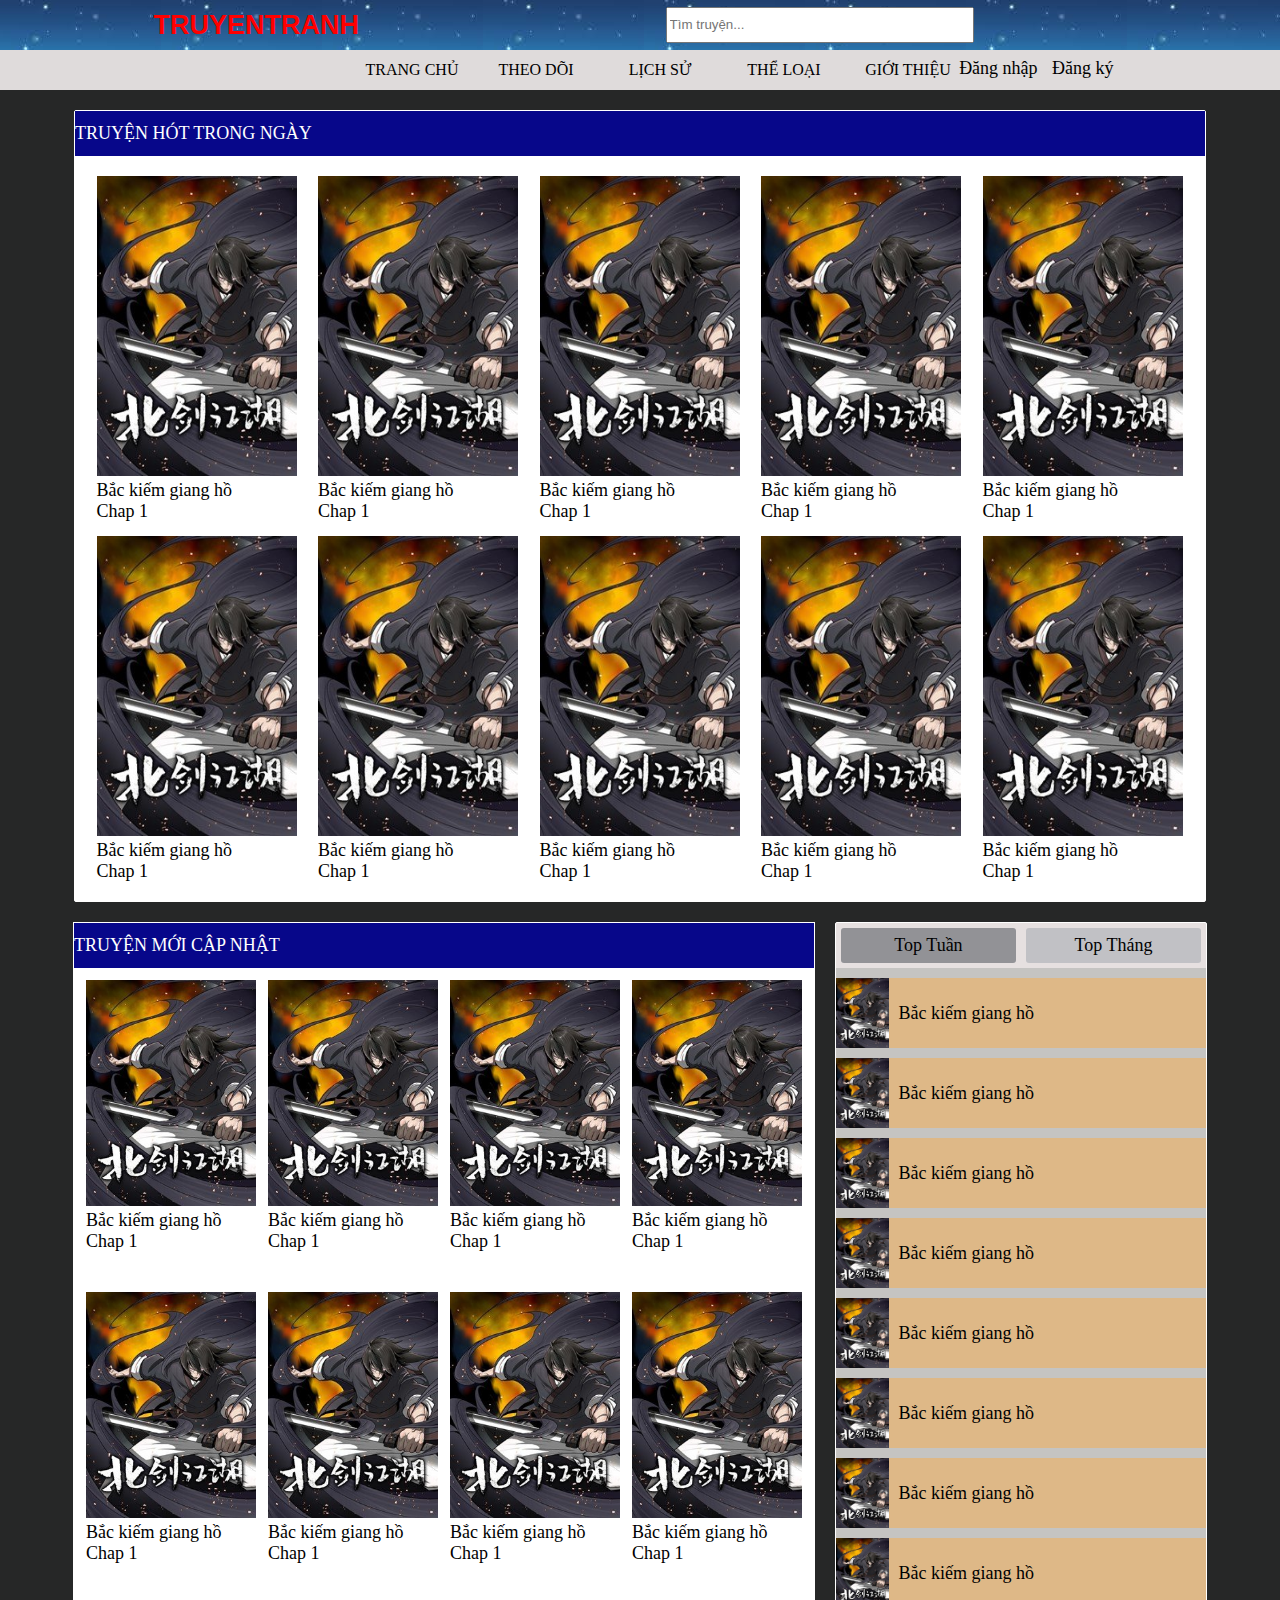
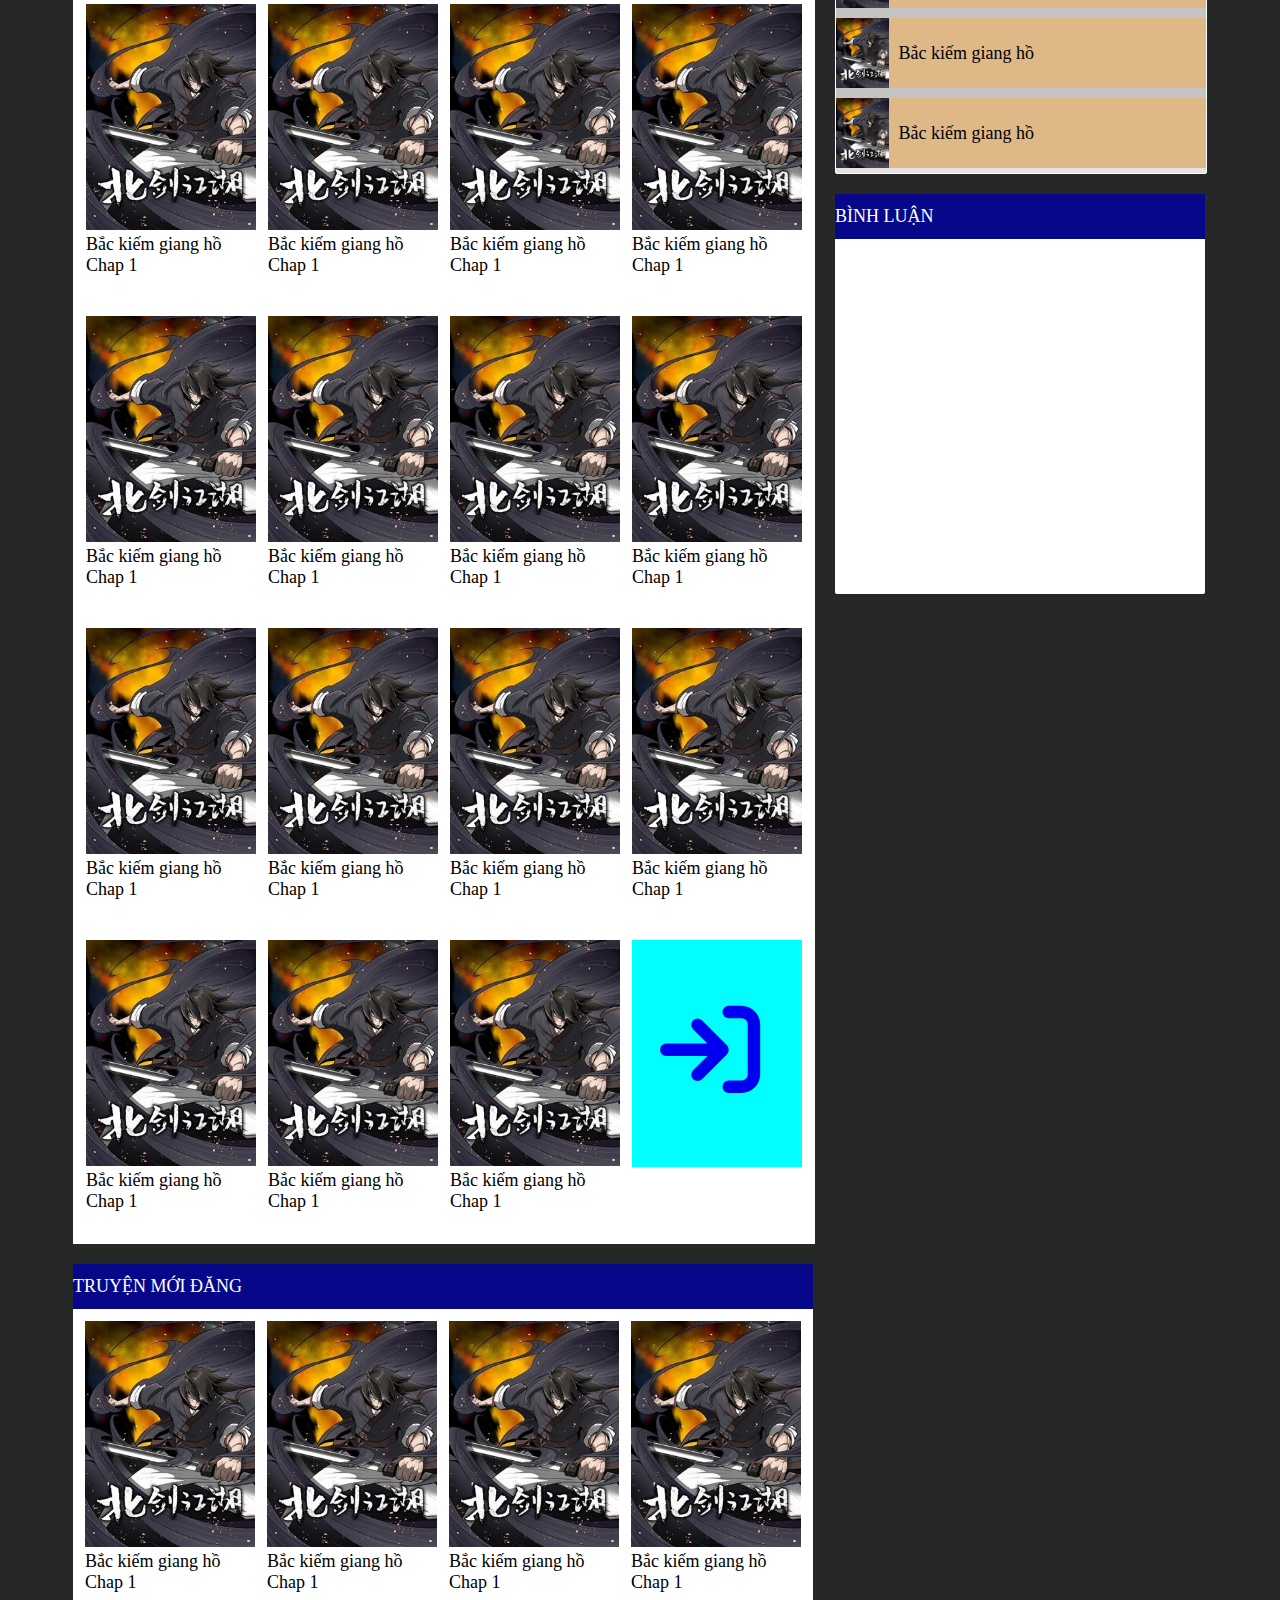
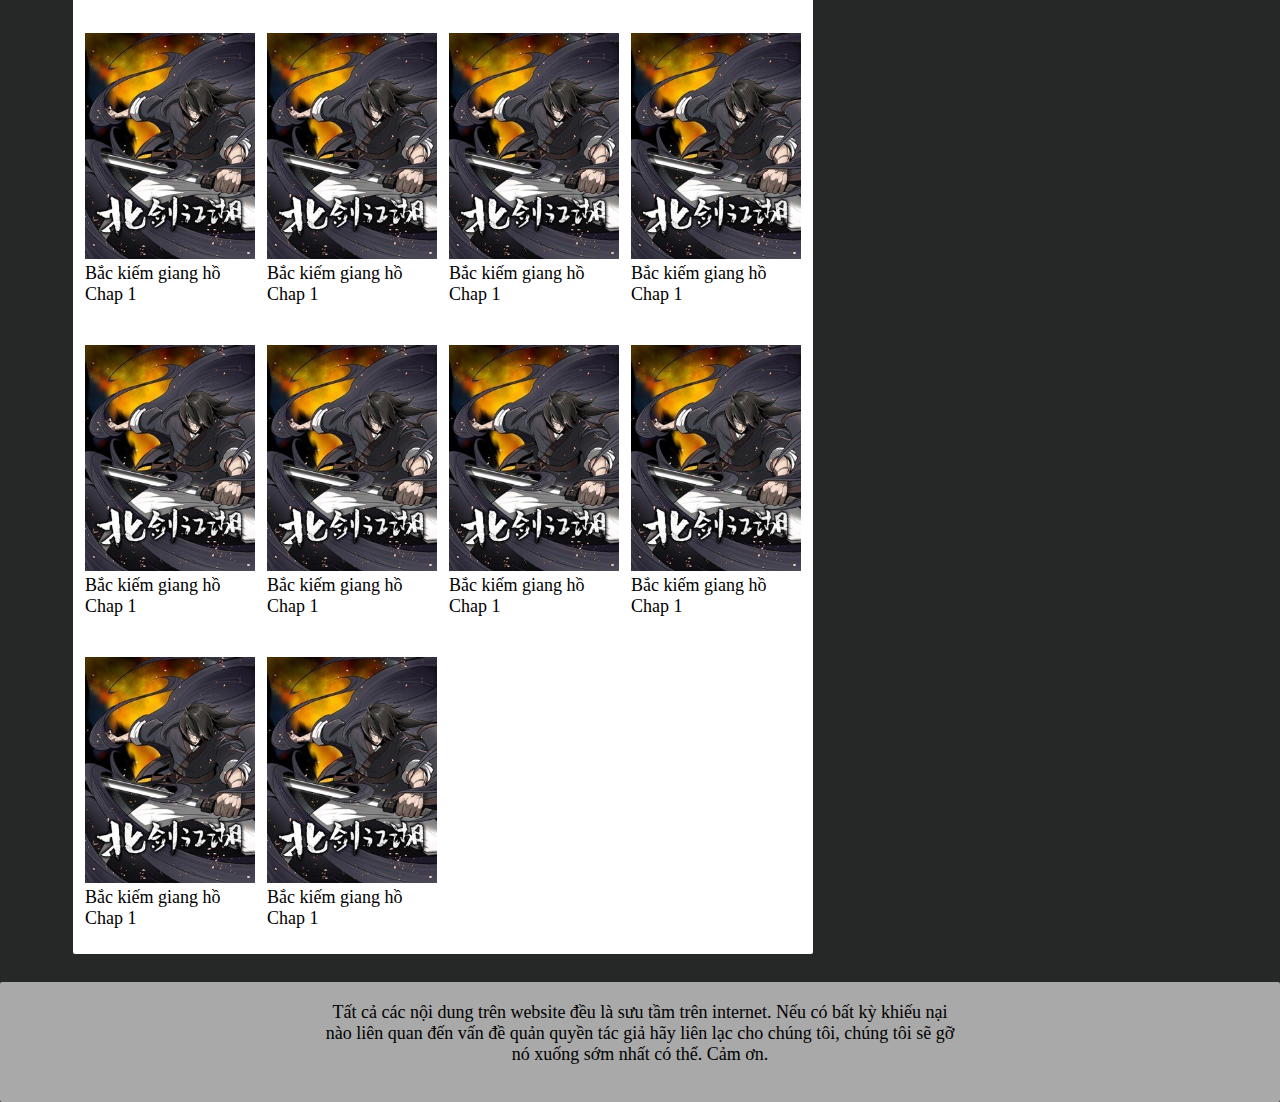
<file: index.html>
<!DOCTYPE html>
<html lang="en">

<head>
    <meta charset="UTF-8">
    <title>13-PS24113-Trịnh Quang Hưng</title>
    <link rel="stylesheet" href="css/style.css">
    <link rel="stylesheet" href="https://cdnjs.cloudflare.com/ajax/libs/font-awesome/6.0.0/css/all.min.css">
</head>

<body>
    <div id="fb-root"></div>
    <script async defer crossorigin="anonymous" src="https://connect.facebook.net/vi_VN/sdk.js#xfbml=1&version=v13.0" nonce="xkLer8pj"></script>
    <header>
        <div class="boxtop">
            <div class="boxtopleft"><a href="index.html"><strong>TRUYENTRANH</strong></a></div>
            <div class="boxtopcenter">
                <form action="">
                    <input type="text" name="timkiem" placeholder="Tìm truyện...">
                </form>
            </div>
            <div class="boxtopright"><a href="dangnhap.html">Đăng nhập</a>
                <a href="dangky.html">Đăng ký</a></div>
        </div>

        <div class="boxmenu">
            <ul>
                <li><a href="index.html" target="page">TRANG CHỦ</a></li>
                <li><a href="theodoi.html">THEO DÕI</a></li>
                <li><a href="lichsu.html">LỊCH SỬ</a></li>
                <li><a href="#">THỂ LOẠI</a>
                    <ul class="sub-menu">
                        <li><a href="danhsachtruyen.html">Tất cả</a></li>
                        <li><a href="">Cổ đại</a></li>
                        <li><a href="">Xuyên không</a></li>
                        <li><a href="">Đam mĩ</a></li>
                        <li><a href="">Ngôn tình</a></li>
                    </ul>
                </li>
                <li><a href="gioithieu.html">GIỚI THIỆU</a></li>
            </ul>
        </div>
        </div>
    </header>
    <nav>
        <div class="box1">
            TRUYỆN HÓT TRONG NGÀY
        </div>

        <div class="box2">

            <div class="khunganh">
                <a href="#"><img src="image/bac-kiem-giang-ho.jpg" alt=""></a>
                <a href="#" class="text">Bắc kiếm giang hồ</a><br>
                <a href="#" class="text">Chap 1</a>
            </div>
            <div class="khunganh">
                <a href="#"><img src="image/bac-kiem-giang-ho.jpg" alt=""></a>
                <a href="#" class="text">Bắc kiếm giang hồ</a><br>
                <a href="#" class="text">Chap 1</a>
            </div>
            <div class="khunganh">
                <a href="#"><img src="image/bac-kiem-giang-ho.jpg" alt=""></a>
                <a href="#" class="text">Bắc kiếm giang hồ</a><br>
                <a href="#" class="text">Chap 1</a>
            </div>
            <div class="khunganh">
                <a href="#"><img src="image/bac-kiem-giang-ho.jpg" alt=""></a>
                <a href="#" class="text">Bắc kiếm giang hồ</a><br>
                <a href="#" class="text">Chap 1</a>
            </div>
            <div class="khunganh">
                <a href="#"><img src="image/bac-kiem-giang-ho.jpg" alt=""></a>
                <a href="#" class="text">Bắc kiếm giang hồ</a><br>
                <a href="#" class="text">Chap 1</a>
            </div>
            <div class="khunganh">
                <a href="#"><img src="image/bac-kiem-giang-ho.jpg" alt=""></a>
                <a href="#" class="text">Bắc kiếm giang hồ</a><br>
                <a href="#" class="text">Chap 1</a>
            </div>
            <div class="khunganh">
                <a href="#"><img src="image/bac-kiem-giang-ho.jpg" alt=""></a>
                <a href="#" class="text">Bắc kiếm giang hồ</a><br>
                <a href="#" class="text">Chap 1</a>
            </div>
            <div class="khunganh">
                <a href="#"><img src="image/bac-kiem-giang-ho.jpg" alt=""></a>
                <a href="#" class="text">Bắc kiếm giang hồ</a><br>
                <a href="#" class="text">Chap 1</a>
            </div>
            <div class="khunganh">
                <a href="#"><img src="image/bac-kiem-giang-ho.jpg" alt=""></a>
                <a href="#" class="text">Bắc kiếm giang hồ</a><br>
                <a href="#" class="text">Chap 1</a>
            </div>
            <div class="khunganh">
                <a href="#"><img src="image/bac-kiem-giang-ho.jpg" alt=""></a>
                <a href="#" class="text">Bắc kiếm giang hồ</a><br>
                <a href="#" class="text">Chap 1</a>
            </div>
        </div>
    </nav>
    <article>
        <div class="boxleft">
            <div class="box1">TRUYỆN MỚI CẬP NHẬT</div>
            <div class="boxleftbottom">
                <a href="#"><img src="image/bac-kiem-giang-ho.jpg" alt=""></a>
                <a href="#" class="text">Bắc kiếm giang hồ</a><br>
                <a href="#" class="text">Chap 1</a>
            </div>
            <div class="boxleftbottom">
                <a href="#"><img src="image/bac-kiem-giang-ho.jpg" alt=""></a>
                <a href="#" class="text">Bắc kiếm giang hồ</a><br>
                <a href="#" class="text">Chap 1</a>
            </div>
            <div class="boxleftbottom">
                <a href="#"><img src="image/bac-kiem-giang-ho.jpg" alt=""></a>
                <a href="#" class="text">Bắc kiếm giang hồ</a><br>
                <a href="#" class="text">Chap 1</a>
            </div>
            <div class="boxleftbottom">
                <a href="#"><img src="image/bac-kiem-giang-ho.jpg" alt=""></a>
                <a href="#" class="text">Bắc kiếm giang hồ</a><br>
                <a href="#" class="text">Chap 1</a>
            </div>
            <div class="boxleftbottom">
                <a href="#"><img src="image/bac-kiem-giang-ho.jpg" alt=""></a>
                <a href="#" class="text">Bắc kiếm giang hồ</a><br>
                <a href="#" class="text">Chap 1</a>
            </div>
            <div class="boxleftbottom">
                <a href="#"><img src="image/bac-kiem-giang-ho.jpg" alt=""></a>
                <a href="#" class="text">Bắc kiếm giang hồ</a><br>
                <a href="#" class="text">Chap 1</a>
            </div>
            <div class="boxleftbottom">
                <a href="#"><img src="image/bac-kiem-giang-ho.jpg" alt=""></a>
                <a href="#" class="text">Bắc kiếm giang hồ</a><br>
                <a href="#" class="text">Chap 1</a>
            </div>
            <div class="boxleftbottom">
                <a href="#"><img src="image/bac-kiem-giang-ho.jpg" alt=""></a>
                <a href="#" class="text">Bắc kiếm giang hồ</a><br>
                <a href="#" class="text">Chap 1</a>
            </div>
            <div class="boxleftbottom">
                <a href="#"><img src="image/bac-kiem-giang-ho.jpg" alt=""></a>
                <a href="#" class="text">Bắc kiếm giang hồ</a><br>
                <a href="#" class="text">Chap 1</a>
            </div>
            <div class="boxleftbottom">
                <a href="#"><img src="image/bac-kiem-giang-ho.jpg" alt=""></a>
                <a href="#" class="text">Bắc kiếm giang hồ</a><br>
                <a href="#" class="text">Chap 1</a>
            </div>
            <div class="boxleftbottom">
                <a href="#"><img src="image/bac-kiem-giang-ho.jpg" alt=""></a>
                <a href="#" class="text">Bắc kiếm giang hồ</a><br>
                <a href="#" class="text">Chap 1</a>
            </div>
            <div class="boxleftbottom">
                <a href="#"><img src="image/bac-kiem-giang-ho.jpg" alt=""></a>
                <a href="#" class="text">Bắc kiếm giang hồ</a><br>
                <a href="#" class="text">Chap 1</a>
            </div>
            <div class="boxleftbottom">
                <a href="#"><img src="image/bac-kiem-giang-ho.jpg" alt=""></a>
                <a href="#" class="text">Bắc kiếm giang hồ</a><br>
                <a href="#" class="text">Chap 1</a>
            </div>
            <div class="boxleftbottom">
                <a href="#"><img src="image/bac-kiem-giang-ho.jpg" alt=""></a>
                <a href="#" class="text">Bắc kiếm giang hồ</a><br>
                <a href="#" class="text">Chap 1</a>
            </div>
            <div class="boxleftbottom">
                <a href="#"><img src="image/bac-kiem-giang-ho.jpg" alt=""></a>
                <a href="#" class="text">Bắc kiếm giang hồ</a><br>
                <a href="#" class="text">Chap 1</a>
            </div>
            <div class="boxleftbottom">
                <a href="#"><img src="image/bac-kiem-giang-ho.jpg" alt=""></a>
                <a href="#" class="text">Bắc kiếm giang hồ</a><br>
                <a href="#" class="text">Chap 1</a>
            </div>
            <div class="boxleftbottom">
                <a href="#"><img src="image/bac-kiem-giang-ho.jpg" alt=""></a>
                <a href="#" class="text">Bắc kiếm giang hồ</a><br>
                <a href="#" class="text">Chap 1</a>
            </div>
            <div class="boxleftbottom">
                <a href="#"><img src="image/bac-kiem-giang-ho.jpg" alt=""></a>
                <a href="#" class="text">Bắc kiếm giang hồ</a><br>
                <a href="#" class="text">Chap 1</a>
            </div>
            <div class="boxleftbottom">
                <a href="#"><img src="image/bac-kiem-giang-ho.jpg" alt=""></a>
                <a href="#" class="text">Bắc kiếm giang hồ</a><br>
                <a href="#" class="text">Chap 1</a>
            </div>
            <div class="boxleftbottom">
                <a href="#"><img src="image/bac-kiem-giang-ho.jpg" alt=""></a>
                <a href="#" class="text">Bắc kiếm giang hồ</a><br>
                <a href="#" class="text">Chap 1</a>
            </div>
            <div class="boxleftbottom">
                <a href="#"><img src="image/bac-kiem-giang-ho.jpg" alt=""></a>
                <a href="#" class="text">Bắc kiếm giang hồ</a><br>
                <a href="#" class="text">Chap 1</a>
            </div>
            <div class="boxleftbottom">
                <a href="#"><img src="image/bac-kiem-giang-ho.jpg" alt=""></a>
                <a href="#" class="text">Bắc kiếm giang hồ</a><br>
                <a href="#" class="text">Chap 1</a>
            </div>
            <div class="boxleftbottom">
                <a href="#"><img src="image/bac-kiem-giang-ho.jpg" alt=""></a>
                <a href="#" class="text">Bắc kiếm giang hồ</a><br>
                <a href="#" class="text">Chap 1</a>
            </div>
            <div>
                <a href="danhsachtruyen.html">
                    <div class="xemthem">
                        <i class="fa-solid fa-arrow-right-to-bracket"></i>
                    </div>

                </a>
            </div>

        </div>
        <div class=" boxright ">
            <div class="boxrighttop ">
                <div class="boxrighttop1 ">
                    <a href="toptuan.html " target="page ">Top Tuần</a>
                </div>
                <div class="boxrighttop11 ">
                    <a href="topthang.html " target="page ">Top Tháng</a>
                </div>
                <div class="boxrighttop2 ">
                    <div class="boxrighttop22 ">
                        <a href="# "><img src="image/bac-kiem-giang-ho.jpg " alt=" " align="left"></a>
                        <a href="# " class="text ">Bắc kiếm giang hồ</a><br>
                    </div>
                    <div class="boxrighttop22 ">
                        <a href="# "><img src="image/bac-kiem-giang-ho.jpg " alt=" " align="left"></a>
                        <a href="# " class="text ">Bắc kiếm giang hồ</a><br>
                    </div>
                    <div class="boxrighttop22 ">
                        <a href="# "><img src="image/bac-kiem-giang-ho.jpg " alt=" " align="left"></a>
                        <a href="# " class="text ">Bắc kiếm giang hồ</a><br>
                    </div>
                    <div class="boxrighttop22 ">
                        <a href="# "><img src="image/bac-kiem-giang-ho.jpg " alt=" " align="left"></a>
                        <a href="# " class="text ">Bắc kiếm giang hồ</a><br>
                    </div>
                    <div class="boxrighttop22 ">
                        <a href="# "><img src="image/bac-kiem-giang-ho.jpg " alt=" " align="left"></a>
                        <a href="# " class="text ">Bắc kiếm giang hồ</a><br>
                    </div>
                    <div class="boxrighttop22 ">
                        <a href="# "><img src="image/bac-kiem-giang-ho.jpg " alt=" " align="left"></a>
                        <a href="# " class="text ">Bắc kiếm giang hồ</a><br>
                    </div>
                    <div class="boxrighttop22 ">
                        <a href="# "><img src="image/bac-kiem-giang-ho.jpg " alt=" " align="left"></a>
                        <a href="# " class="text ">Bắc kiếm giang hồ</a><br>
                    </div>
                    <div class="boxrighttop22 ">
                        <a href="# "><img src="image/bac-kiem-giang-ho.jpg " alt=" " align="left"></a>
                        <a href="# " class="text ">Bắc kiếm giang hồ</a><br>
                    </div>
                    <div class="boxrighttop22 ">
                        <a href="# "><img src="image/bac-kiem-giang-ho.jpg " alt=" " align="left"></a>
                        <a href="# " class="text ">Bắc kiếm giang hồ</a><br>
                    </div>
                    <div class="boxrighttop22 ">
                        <a href="# "><img src="image/bac-kiem-giang-ho.jpg " alt=" " align="left"></a>
                        <a href="# " class="text ">Bắc kiếm giang hồ</a><br>
                    </div>
                </div>
            </div>

            <div class="boxrightbottom ">
                <div class="box1 ">BÌNH LUẬN</div>
                <div class="fb-comments" data-href="http://127.0.0.1:5500/assignment/index.html" data-width="" data-numposts="5"></div>
                <iframe src="https://www.facebook.com/plugins/like.php?href=http%3A%2F%2F127.0.0.1%3A5500%2Fassignment%2Findex.html&width=150&layout=button_count&action=like&size=small&share=true&height=46&appId " width="150 " height="46 " style="border:none;overflow:hidden "
                    scrolling="no " frameborder="0 " allowfullscreen="true " allow="autoplay; clipboard-write; encrypted-media; picture-in-picture; web-share "></iframe>
            </div>

        </div>
        <div class="boxbottom ">
            <div class="box1 ">
                TRUYỆN MỚI ĐĂNG
            </div>
            <div class="boxleftbottom ">
                <a href="# "><img src="image/bac-kiem-giang-ho.jpg " alt=" "></a>
                <a href="# " class="text ">Bắc kiếm giang hồ</a><br>
                <a href="# " class="text ">Chap 1</a>
            </div>
            <div class="boxleftbottom ">
                <a href="# "><img src="image/bac-kiem-giang-ho.jpg " alt=" "></a>
                <a href="# " class="text ">Bắc kiếm giang hồ</a><br>
                <a href="# " class="text ">Chap 1</a>
            </div>
            <div class="boxleftbottom ">
                <a href="# "><img src="image/bac-kiem-giang-ho.jpg " alt=" "></a>
                <a href="# " class="text ">Bắc kiếm giang hồ</a><br>
                <a href="# " class="text ">Chap 1</a>
            </div>
            <div class="boxleftbottom ">
                <a href="# "><img src="image/bac-kiem-giang-ho.jpg " alt=" "></a>
                <a href="# " class="text ">Bắc kiếm giang hồ</a><br>
                <a href="# " class="text ">Chap 1</a>
            </div>
            <div class="boxleftbottom ">
                <a href="# "><img src="image/bac-kiem-giang-ho.jpg " alt=" "></a>
                <a href="# " class="text ">Bắc kiếm giang hồ</a><br>
                <a href="# " class="text ">Chap 1</a>
            </div>
            <div class="boxleftbottom ">
                <a href="# "><img src="image/bac-kiem-giang-ho.jpg " alt=" "></a>
                <a href="# " class="text ">Bắc kiếm giang hồ</a><br>
                <a href="# " class="text ">Chap 1</a>
            </div>
            <div class="boxleftbottom ">
                <a href="# "><img src="image/bac-kiem-giang-ho.jpg " alt=" "></a>
                <a href="# " class="text ">Bắc kiếm giang hồ</a><br>
                <a href="# " class="text ">Chap 1</a>
            </div>
            <div class="boxleftbottom ">
                <a href="# "><img src="image/bac-kiem-giang-ho.jpg " alt=" "></a>
                <a href="# " class="text ">Bắc kiếm giang hồ</a><br>
                <a href="# " class="text ">Chap 1</a>
            </div>
            <div class="boxleftbottom ">
                <a href="# "><img src="image/bac-kiem-giang-ho.jpg " alt=" "></a>
                <a href="# " class="text ">Bắc kiếm giang hồ</a><br>
                <a href="# " class="text ">Chap 1</a>
            </div>
            <div class="boxleftbottom ">
                <a href="# "><img src="image/bac-kiem-giang-ho.jpg " alt=" "></a>
                <a href="# " class="text ">Bắc kiếm giang hồ</a><br>
                <a href="# " class="text ">Chap 1</a>
            </div>
            <div class="boxleftbottom ">
                <a href="# "><img src="image/bac-kiem-giang-ho.jpg " alt=" "></a>
                <a href="# " class="text ">Bắc kiếm giang hồ</a><br>
                <a href="# " class="text ">Chap 1</a>
            </div>
            <div class="boxleftbottom ">
                <a href="# "><img src="image/bac-kiem-giang-ho.jpg " alt=" "></a>
                <a href="# " class="text ">Bắc kiếm giang hồ</a><br>
                <a href="# " class="text ">Chap 1</a>
            </div>
            <div class="boxleftbottom ">
                <a href="# "><img src="image/bac-kiem-giang-ho.jpg " alt=" "></a>
                <a href="# " class="text ">Bắc kiếm giang hồ</a><br>
                <a href="# " class="text ">Chap 1</a>
            </div>
            <div class="boxleftbottom ">
                <a href="# "><img src="image/bac-kiem-giang-ho.jpg " alt=" "></a>
                <a href="# " class="text ">Bắc kiếm giang hồ</a><br>
                <a href="# " class="text ">Chap 1</a>
            </div>
            <div>

            </div>
        </div>
    </article>
    <footer>
        <p>Tất cả các nội dung trên website đều là sưu tầm trên internet. Nếu có bất kỳ khiếu nại nào liên quan đến vấn đề quản quyền tác giả hãy liên lạc cho chúng tôi, chúng tôi sẽ gỡ nó xuống sớm nhất có thể. Cảm ơn.</p>
    </footer>
</body>

</html>
</file>
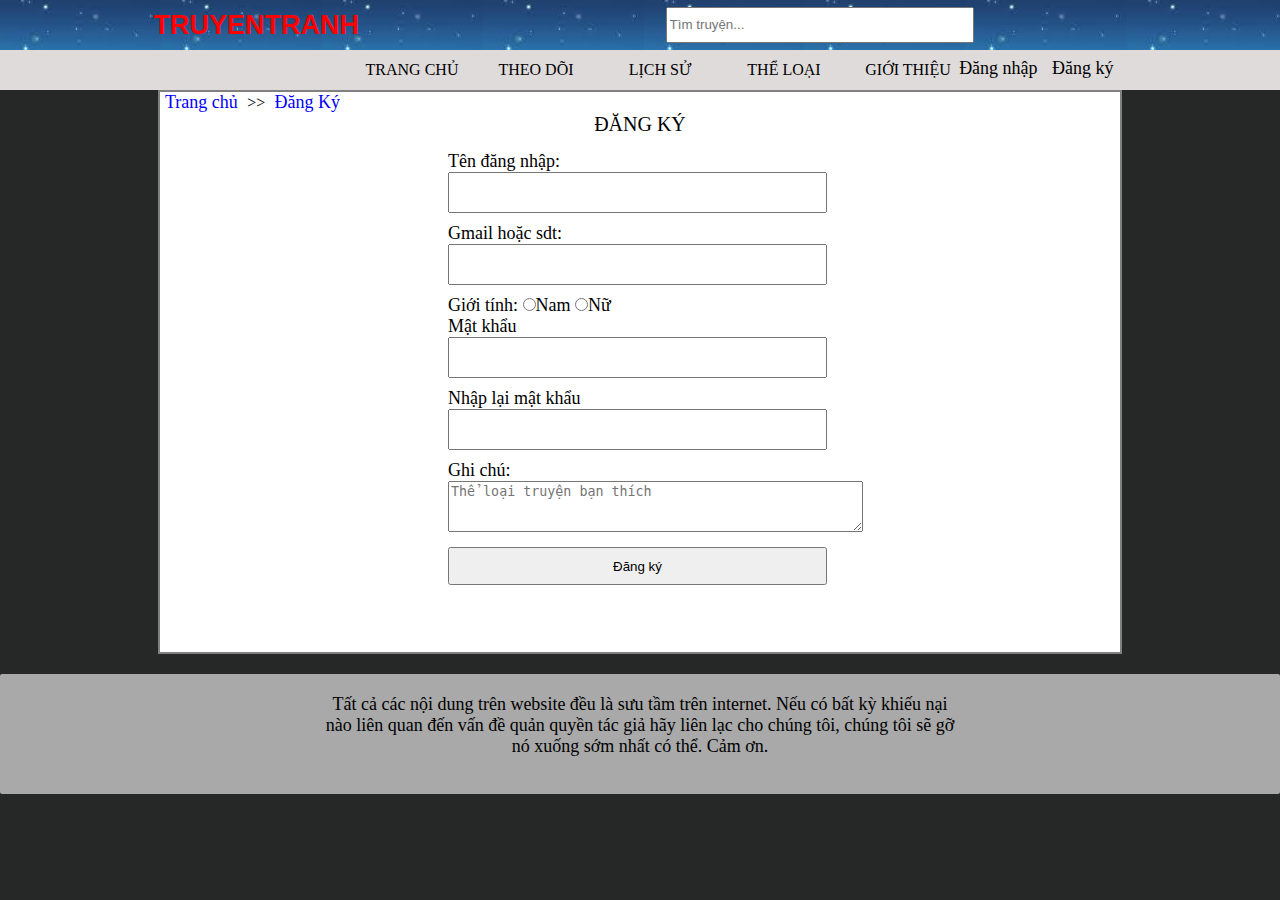
<file: dangky.html>
<!DOCTYPE html>
<html lang="en">

<head>
    <meta charset="UTF-8">
    <title>13-PS24113-Trịnh Quang Hưng</title>
    <link rel="stylesheet" href="css/dangky.css">
</head>

<body>
    <header>
        <div class="boxtop">
            <div class="boxtopleft"><a href="index.html"><strong>TRUYENTRANH</strong></a></div>
            <div class="boxtopcenter">
                <form action="">
                    <input type="text" name="timkiem" placeholder="Tìm truyện...">
                </form>
            </div>
            <div class="boxtopright"><a href="dangnhap.html">Đăng nhập</a>
                <a href="#">Đăng ký</a></div>
        </div>

        <div class="boxmenu">
            <ul>
                <li><a href="index.html" target="page">TRANG CHỦ</a></li>

                <li><a href="theodoi.html">THEO DÕI</a></li>
                <li><a href="lichsu.html">LỊCH SỬ</a></li>
                <li><a href="#">THỂ LOẠI</a>
                    <ul class="sub-menu">
                        <li><a href="">Tất cả</a></li>
                        <li><a href="">Cổ đại</a></li>
                        <li><a href="">Xuyên không</a></li>
                        <li><a href="">Đam mĩ</a></li>
                        <li><a href="">Ngôn tình</a></li>
                    </ul>
                </li>
                <li><a href="gioithieu.html">GIỚI THIỆU</a></li>
            </ul>
        </div>
        </div>
    </header>
    <div class="box3">
        <a href="index.html" class="dn-dk">Trang chủ </a>>>
        <a href="dangnhap.html" class="dn-dk">Đăng Ký</a>
        <p>ĐĂNG KÝ</p>
        <form action="" class="font-group">

            <div>
                <div>Tên đăng nhập:</div>
                <input type="text" name=”username” class="tendn">
            </div>
            <div>
                <div>Gmail hoặc sdt:</div>

                <input type="text" name="Gmailhoacsdt">
            </div>
            <div>
                <div>Giới tính:
                    <label><input type="radio">Nam</label>
                    <label><input type="radio">Nữ</label>
                </div>

            </div>

            <div>
                <div>Mật khẩu</div>

                <input type="password" name="password">
            </div>
            <div>
                <div>Nhập lại mật khẩu</div>

                <input type="password" name="password">
            </div>
            <div>
                <div>Ghi chú:</div>
                <textarea name="" id="" cols="49" rows="3" placeholder="Thể loại truyện bạn thích"></textarea>
            </div>
            <div>
                <button>Đăng ký</button>
            </div>
        </form>
    </div>
    <footer>
        <p>Tất cả các nội dung trên website đều là sưu tầm trên internet. Nếu có bất kỳ khiếu nại nào liên quan đến vấn đề quản quyền tác giả hãy liên lạc cho chúng tôi, chúng tôi sẽ gỡ nó xuống sớm nhất có thể. Cảm ơn.</p>
    </footer>
</body>

</html>
</file>
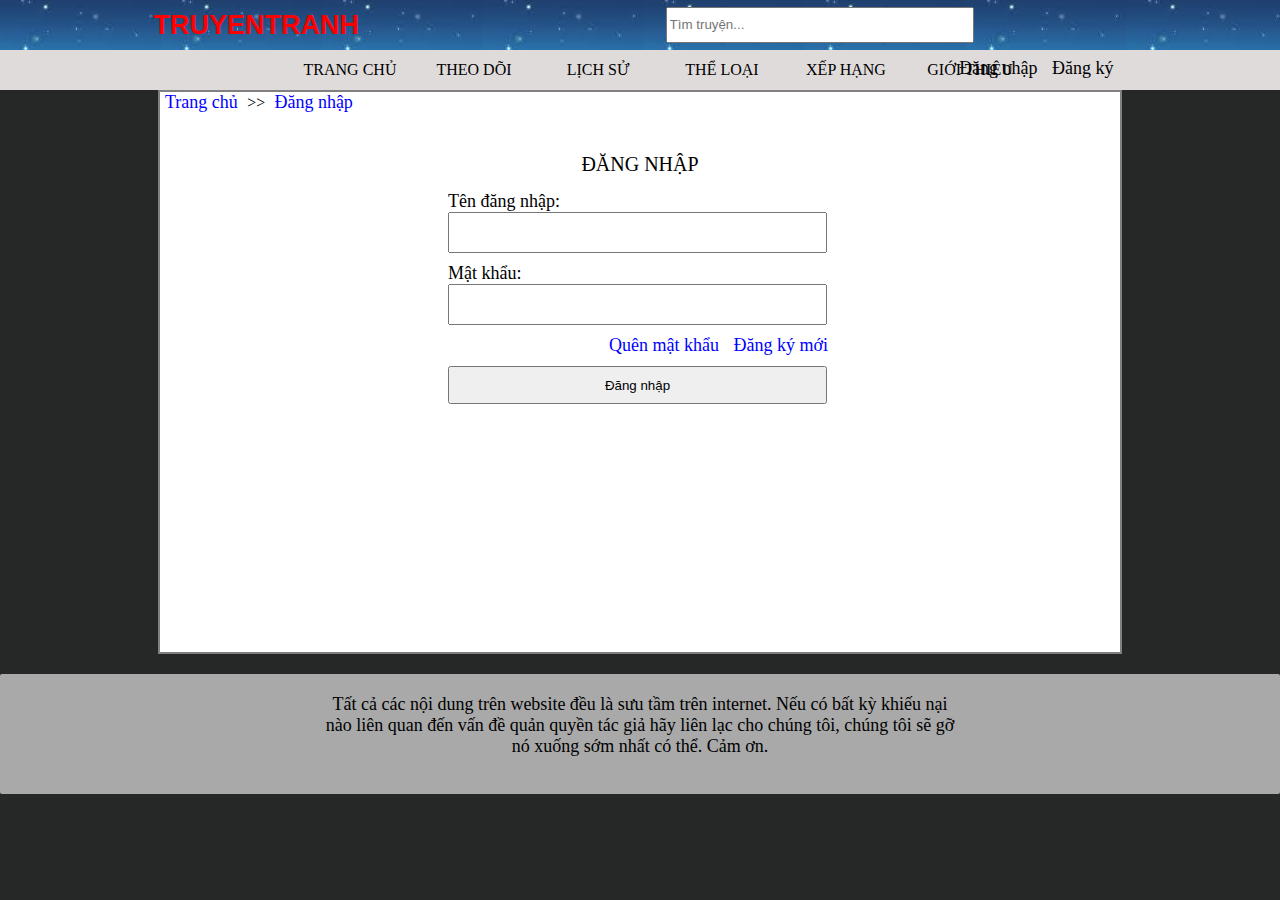
<file: dangnhap.html>
<!DOCTYPE html>
<html lang="en">

<head>
    <meta charset="UTF-8">
    <title>13-PS24113-Trịnh Quang Hưng</title>
    <link rel="stylesheet" href="css/dangnhap.css">
    <style>

    </style>
</head>

<body>
    <header>
        <div class="boxtop">
            <div class="boxtopleft"><a href="index.html"><strong>TRUYENTRANH</strong></a></div>
            <div class="boxtopcenter">
                <form action="">
                    <input type="text" name="timkiem" placeholder="Tìm truyện...">
                </form>
            </div>
            <div class="boxtopright"><a href="#">Đăng nhập</a>
                <a href="dangky.html">Đăng ký</a></div>
        </div>

        <div class="boxmenu">
            <ul>
                <li><a href="index.html" target="page">TRANG CHỦ</a></li>

                <li><a href="theodoi.html">THEO DÕI</a></li>
                <li><a href="lichsu.html">LỊCH SỬ</a></li>
                <li><a href="#">THỂ LOẠI</a>
                    <ul class="sub-menu">
                        <li><a href="">Tất cả</a></li>
                        <li><a href="">Cổ đại</a></li>
                        <li><a href="">Xuyên không</a></li>
                        <li><a href="">Đam mĩ</a></li>
                        <li><a href="">Ngôn tình</a></li>
                    </ul>
                </li>
                <li><a href="">XẾP HẠNG</a>
                    <ul class="sub-menu">
                        <li><a href="">Top ALL</a></li>
                        <li><a href="">Top tháng</a></li>
                        <li><a href="">Top tuần</a></li>
                        <li><a href="">Top ngày</a></li>
                    </ul>
                </li>
                <li><a href="gioithieu.html">GIỚI THIỆU</a></li>
            </ul>
        </div>
        </div>
    </header>
    <div class="box3">
        <a href="index.html" class="dn-dk">Trang chủ </a>>>
        <a href="dangnhap.html" class="dn-dk">Đăng nhập</a>
        <p>ĐĂNG NHẬP</p>
        <form action="" class="font-group">

            <div>
                <div>Tên đăng nhập:</div>
                <input type=”text” name=”username” class="tendn">
            </div>
            <div>
                <div>Mật khẩu:</div>

                <input type="password" name="password">
            </div>
            <div class="mk-dk">
                <a href="" class="dn-dk">Quên mật khẩu</a>
                <a href="dangky.html" class="dn-dk">Đăng ký mới</a>
            </div>

            <div>
                <button>Đăng nhập</button>
            </div>
        </form>
    </div>
    <footer>
        <p>Tất cả các nội dung trên website đều là sưu tầm trên internet. Nếu có bất kỳ khiếu nại nào liên quan đến vấn đề quản quyền tác giả hãy liên lạc cho chúng tôi, chúng tôi sẽ gỡ nó xuống sớm nhất có thể. Cảm ơn.</p>
    </footer>
</body>

</html>
</file>
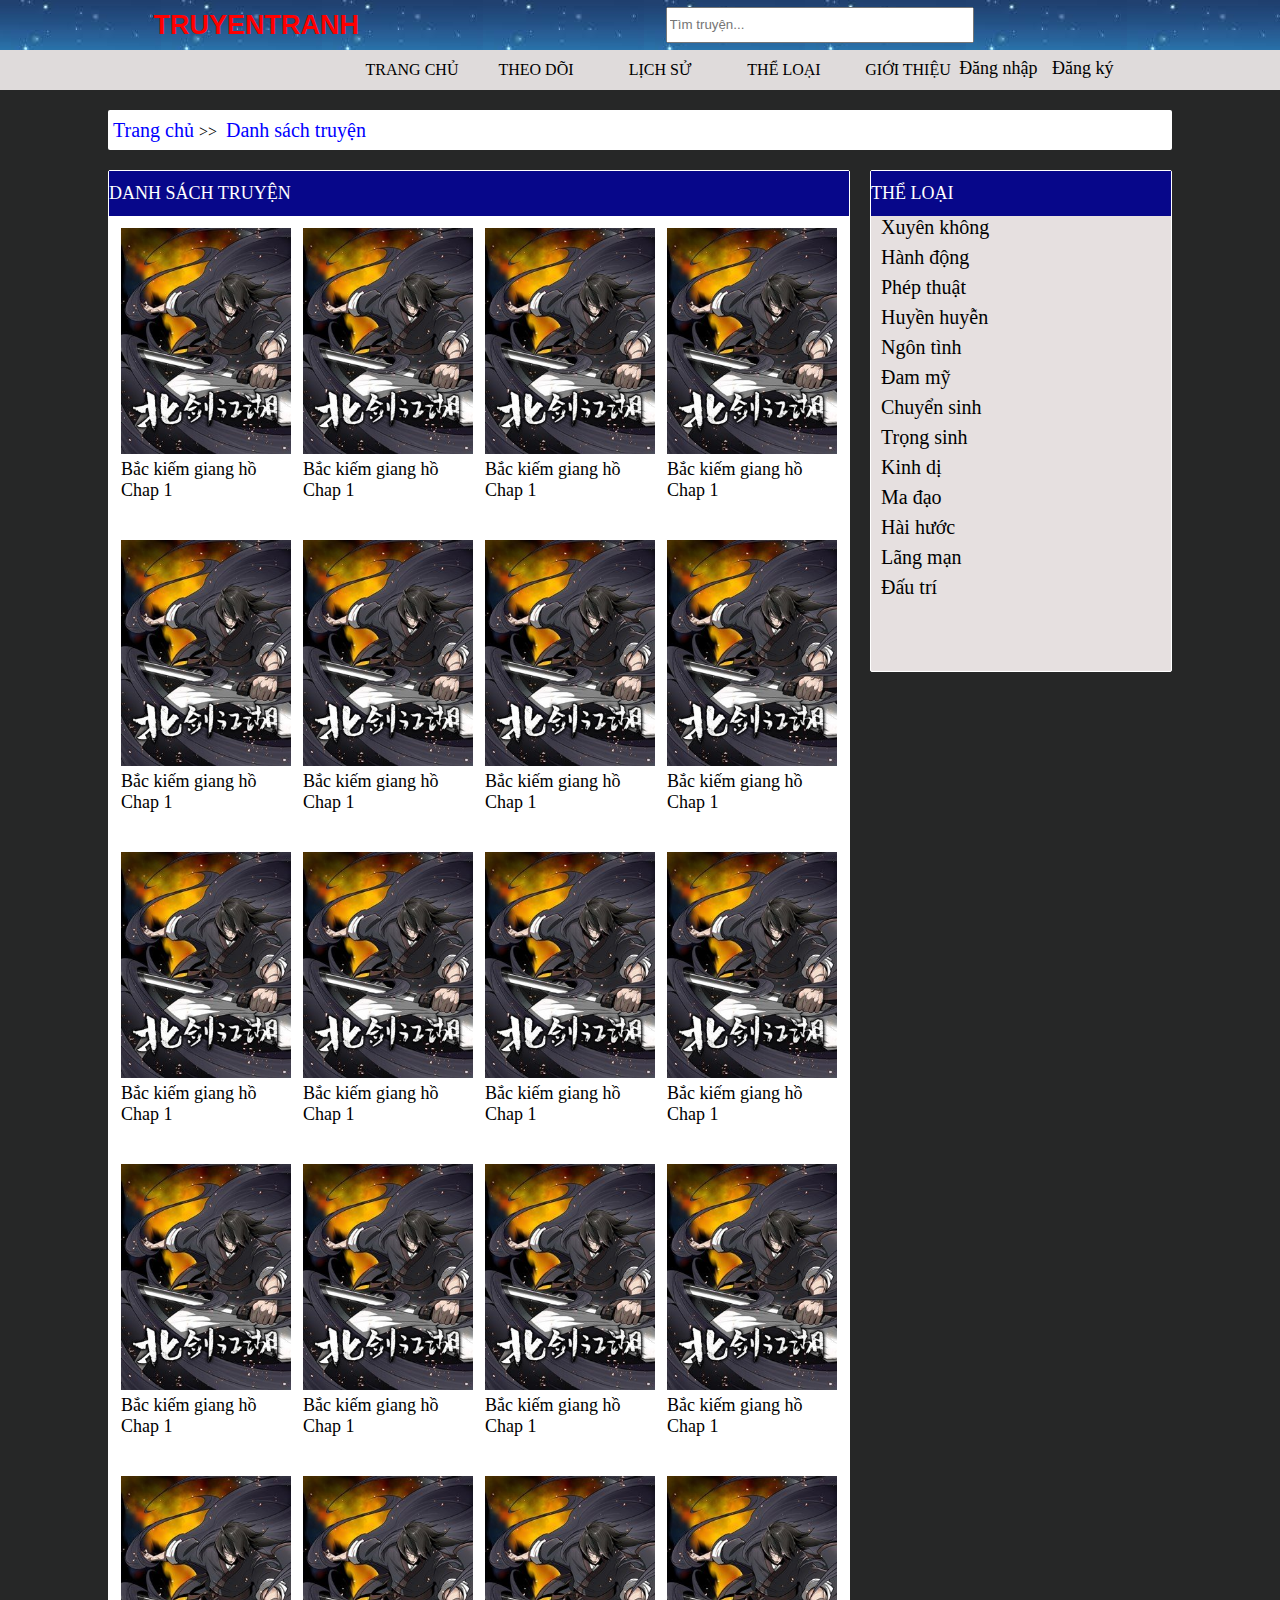
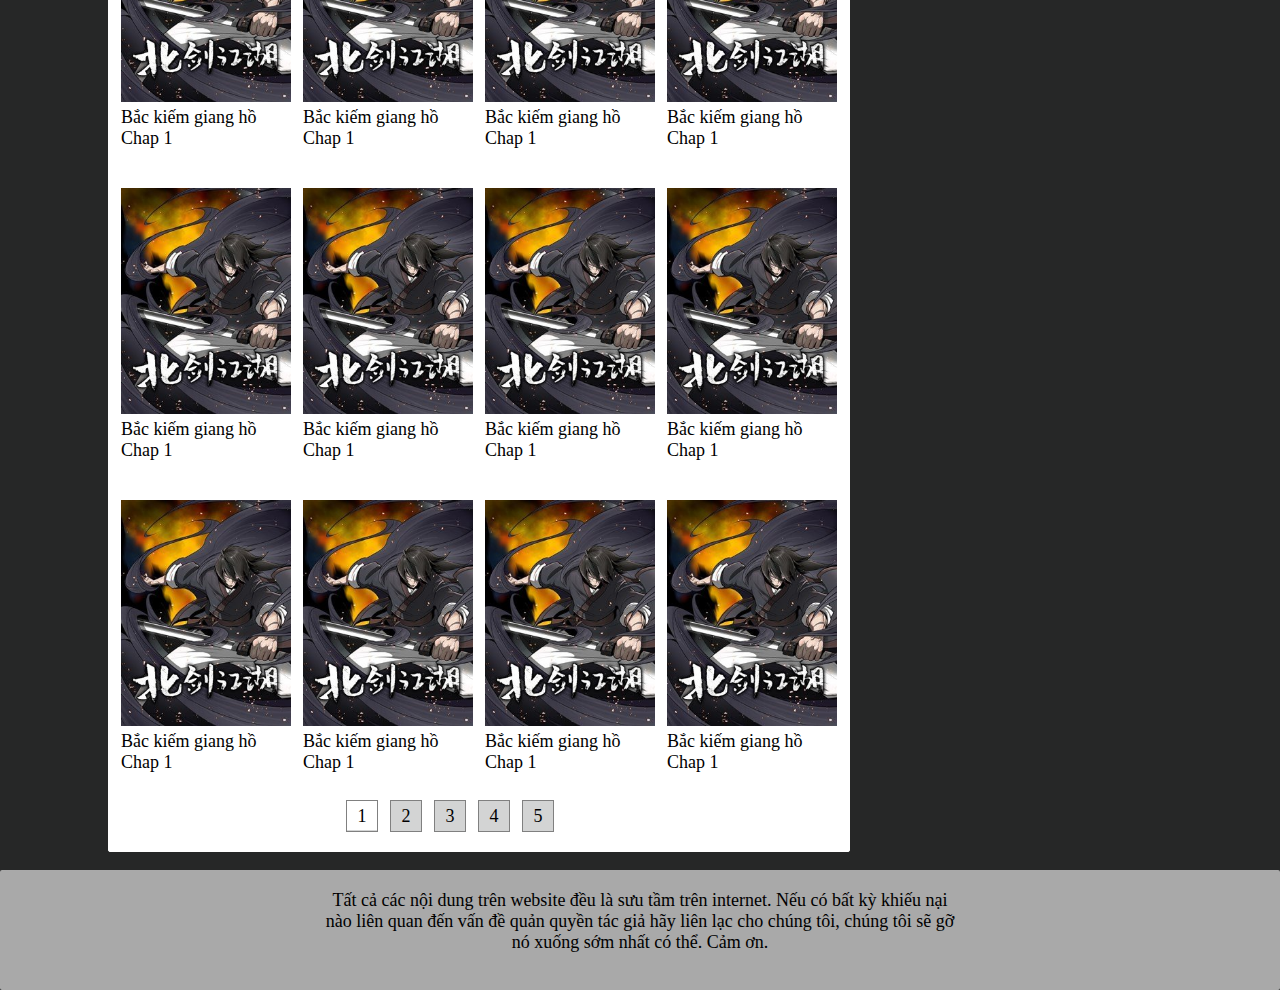
<file: danhsachtruyen.html>
<!DOCTYPE html>
<html lang="en">

<head>
    <meta charset="UTF-8">
    <title>13-PS24113-Trịnh Quang Hưng</title>
    <link rel="stylesheet" href="css/danhsachtruyen.css">
</head>

<body>
    <header>
        <div class="boxtop">
            <div class="boxtopleft"><a href="index.html"><strong>TRUYENTRANH</strong></a></div>
            <div class="boxtopcenter">
                <form action="">
                    <input type="text" name="timkiem" placeholder="Tìm truyện...">
                </form>
            </div>
            <div class="boxtopright"><a href="dangnhap.html">Đăng nhập</a>
                <a href="dangky.html">Đăng ký</a></div>
        </div>

        <div class="boxmenu">
            <ul>
                <li><a href="index.html" target="page">TRANG CHỦ</a></li>

                <li><a href="theodoi.html">THEO DÕI</a></li>
                <li><a href="lichsu.html">LỊCH SỬ</a></li>
                <li><a href="#">THỂ LOẠI</a>
                    <ul class="sub-menu">
                        <li><a href="">Tất cả</a></li>
                        <li><a href="">Cổ đại</a></li>
                        <li><a href="">Xuyên không</a></li>
                        <li><a href="">Đam mĩ</a></li>
                        <li><a href="">Ngôn tình</a></li>
                    </ul>
                </li>
                <li><a href="gioithieu.html">GIỚI THIỆU</a></li>
            </ul>
        </div>
        </div>
    </header>
    <nav>
        <a href="index.html">Trang chủ</a>>>
        <a href="danhsachtruyen.html">Danh sách truyện</a>
    </nav>
    <article>
        <div class="boxleft">
            <div class="box1">DANH SÁCH TRUYỆN</div>
            <div class="boxleftbottom">
                <a href="#"><img src="image/bac-kiem-giang-ho.jpg" alt=""></a>
                <a href="#" class="text">Bắc kiếm giang hồ</a><br>
                <a href="#" class="text">Chap 1</a>
            </div>
            <div class="boxleftbottom">
                <a href="#"><img src="image/bac-kiem-giang-ho.jpg" alt=""></a>
                <a href="#" class="text">Bắc kiếm giang hồ</a><br>
                <a href="#" class="text">Chap 1</a>
            </div>
            <div class="boxleftbottom">
                <a href="#"><img src="image/bac-kiem-giang-ho.jpg" alt=""></a>
                <a href="#" class="text">Bắc kiếm giang hồ</a><br>
                <a href="#" class="text">Chap 1</a>
            </div>
            <div class="boxleftbottom">
                <a href="#"><img src="image/bac-kiem-giang-ho.jpg" alt=""></a>
                <a href="#" class="text">Bắc kiếm giang hồ</a><br>
                <a href="#" class="text">Chap 1</a>
            </div>
            <div class="boxleftbottom">
                <a href="#"><img src="image/bac-kiem-giang-ho.jpg" alt=""></a>
                <a href="#" class="text">Bắc kiếm giang hồ</a><br>
                <a href="#" class="text">Chap 1</a>
            </div>
            <div class="boxleftbottom">
                <a href="#"><img src="image/bac-kiem-giang-ho.jpg" alt=""></a>
                <a href="#" class="text">Bắc kiếm giang hồ</a><br>
                <a href="#" class="text">Chap 1</a>
            </div>
            <div class="boxleftbottom">
                <a href="#"><img src="image/bac-kiem-giang-ho.jpg" alt=""></a>
                <a href="#" class="text">Bắc kiếm giang hồ</a><br>
                <a href="#" class="text">Chap 1</a>
            </div>
            <div class="boxleftbottom">
                <a href="#"><img src="image/bac-kiem-giang-ho.jpg" alt=""></a>
                <a href="#" class="text">Bắc kiếm giang hồ</a><br>
                <a href="#" class="text">Chap 1</a>
            </div>
            <div class="boxleftbottom">
                <a href="#"><img src="image/bac-kiem-giang-ho.jpg" alt=""></a>
                <a href="#" class="text">Bắc kiếm giang hồ</a><br>
                <a href="#" class="text">Chap 1</a>
            </div>
            <div class="boxleftbottom">
                <a href="#"><img src="image/bac-kiem-giang-ho.jpg" alt=""></a>
                <a href="#" class="text">Bắc kiếm giang hồ</a><br>
                <a href="#" class="text">Chap 1</a>
            </div>
            <div class="boxleftbottom">
                <a href="#"><img src="image/bac-kiem-giang-ho.jpg" alt=""></a>
                <a href="#" class="text">Bắc kiếm giang hồ</a><br>
                <a href="#" class="text">Chap 1</a>
            </div>
            <div class="boxleftbottom">
                <a href="#"><img src="image/bac-kiem-giang-ho.jpg" alt=""></a>
                <a href="#" class="text">Bắc kiếm giang hồ</a><br>
                <a href="#" class="text">Chap 1</a>
            </div>
            <div class="boxleftbottom">
                <a href="#"><img src="image/bac-kiem-giang-ho.jpg" alt=""></a>
                <a href="#" class="text">Bắc kiếm giang hồ</a><br>
                <a href="#" class="text">Chap 1</a>
            </div>
            <div class="boxleftbottom">
                <a href="#"><img src="image/bac-kiem-giang-ho.jpg" alt=""></a>
                <a href="#" class="text">Bắc kiếm giang hồ</a><br>
                <a href="#" class="text">Chap 1</a>
            </div>
            <div class="boxleftbottom">
                <a href="#"><img src="image/bac-kiem-giang-ho.jpg" alt=""></a>
                <a href="#" class="text">Bắc kiếm giang hồ</a><br>
                <a href="#" class="text">Chap 1</a>
            </div>
            <div class="boxleftbottom">
                <a href="#"><img src="image/bac-kiem-giang-ho.jpg" alt=""></a>
                <a href="#" class="text">Bắc kiếm giang hồ</a><br>
                <a href="#" class="text">Chap 1</a>
            </div>
            <div class="boxleftbottom">
                <a href="#"><img src="image/bac-kiem-giang-ho.jpg" alt=""></a>
                <a href="#" class="text">Bắc kiếm giang hồ</a><br>
                <a href="#" class="text">Chap 1</a>
            </div>
            <div class="boxleftbottom">
                <a href="#"><img src="image/bac-kiem-giang-ho.jpg" alt=""></a>
                <a href="#" class="text">Bắc kiếm giang hồ</a><br>
                <a href="#" class="text">Chap 1</a>
            </div>
            <div class="boxleftbottom">
                <a href="#"><img src="image/bac-kiem-giang-ho.jpg" alt=""></a>
                <a href="#" class="text">Bắc kiếm giang hồ</a><br>
                <a href="#" class="text">Chap 1</a>
            </div>
            <div class="boxleftbottom">
                <a href="#"><img src="image/bac-kiem-giang-ho.jpg" alt=""></a>
                <a href="#" class="text">Bắc kiếm giang hồ</a><br>
                <a href="#" class="text">Chap 1</a>
            </div>
            <div class="boxleftbottom">
                <a href="#"><img src="image/bac-kiem-giang-ho.jpg" alt=""></a>
                <a href="#" class="text">Bắc kiếm giang hồ</a><br>
                <a href="#" class="text">Chap 1</a>
            </div>
            <div class="boxleftbottom">
                <a href="#"><img src="image/bac-kiem-giang-ho.jpg" alt=""></a>
                <a href="#" class="text">Bắc kiếm giang hồ</a><br>
                <a href="#" class="text">Chap 1</a>
            </div>
            <div class="boxleftbottom">
                <a href="#"><img src="image/bac-kiem-giang-ho.jpg" alt=""></a>
                <a href="#" class="text">Bắc kiếm giang hồ</a><br>
                <a href="#" class="text">Chap 1</a>
            </div>
            <div class="boxleftbottom">
                <a href="#"><img src="image/bac-kiem-giang-ho.jpg" alt=""></a>
                <a href="#" class="text">Bắc kiếm giang hồ</a><br>
                <a href="#" class="text">Chap 1</a>
            </div>
            <div class="boxleftbottom">
                <a href="#"><img src="image/bac-kiem-giang-ho.jpg" alt=""></a>
                <a href="#" class="text">Bắc kiếm giang hồ</a><br>
                <a href="#" class="text">Chap 1</a>
            </div>
            <div class="boxleftbottom">
                <a href="#"><img src="image/bac-kiem-giang-ho.jpg" alt=""></a>
                <a href="#" class="text">Bắc kiếm giang hồ</a><br>
                <a href="#" class="text">Chap 1</a>
            </div>
            <div class="boxleftbottom">
                <a href="#"><img src="image/bac-kiem-giang-ho.jpg" alt=""></a>
                <a href="#" class="text">Bắc kiếm giang hồ</a><br>
                <a href="#" class="text">Chap 1</a>
            </div>
            <div class="boxleftbottom">
                <a href="#"><img src="image/bac-kiem-giang-ho.jpg" alt=""></a>
                <a href="#" class="text">Bắc kiếm giang hồ</a><br>
                <a href="#" class="text">Chap 1</a>
            </div>
            <div class="boxleftbottom1">
                <div class="boxleftbottom11">
                    <div class="dangchon">
                        <a href="danhsachtruyen.html">1</a>
                    </div>
                </div>
                <div class="boxleftbottom11">
                    <a href="trang2.html">2</a>
                </div>
                <div class="boxleftbottom11">
                    <a href="trang3.html">3</a>
                </div>
                <div class="boxleftbottom11">
                    <a href="trang4.html">4</a>
                </div>
                <div class="boxleftbottom11">
                    <a href="trang5.html">5</a>
                </div>
            </div>
        </div>
        <div class="boxright">
            <div class="box1">THỂ LOẠI</div>
            <a href="#">
                <p>Xuyên không</p>
            </a>
            <a href="#">
                <p>Hành động</p>
            </a>
            <a href="#">
                <p>Phép thuật</p>
            </a>
            <a href="#">
                <p>Huyền huyễn</p>
            </a>
            <a href="#">
                <p>Ngôn tình</p>
            </a>
            <a href="#">
                <p>Đam mỹ</p>
            </a>
            <a href="#">
                <p>Chuyển sinh</p>
            </a>
            <a href="#">
                <p>Trọng sinh</p>
            </a>
            <a href="#">
                <p>Kinh dị</p>
            </a>
            <a href="#">
                <p>Ma đạo</p>
            </a>
            <a href="#">
                <p>Hài hước</p>
            </a>
            <a href="#">
                <p>Lãng mạn</p>
            </a>
            <a href="#">
                <p>Đấu trí</p>
            </a>
        </div>
    </article>
    <footer>
        <p>Tất cả các nội dung trên website đều là sưu tầm trên internet. Nếu có bất kỳ khiếu nại nào liên quan đến vấn đề quản quyền tác giả hãy liên lạc cho chúng tôi, chúng tôi sẽ gỡ nó xuống sớm nhất có thể. Cảm ơn.</p>
    </footer>
</body>

</html>
</file>
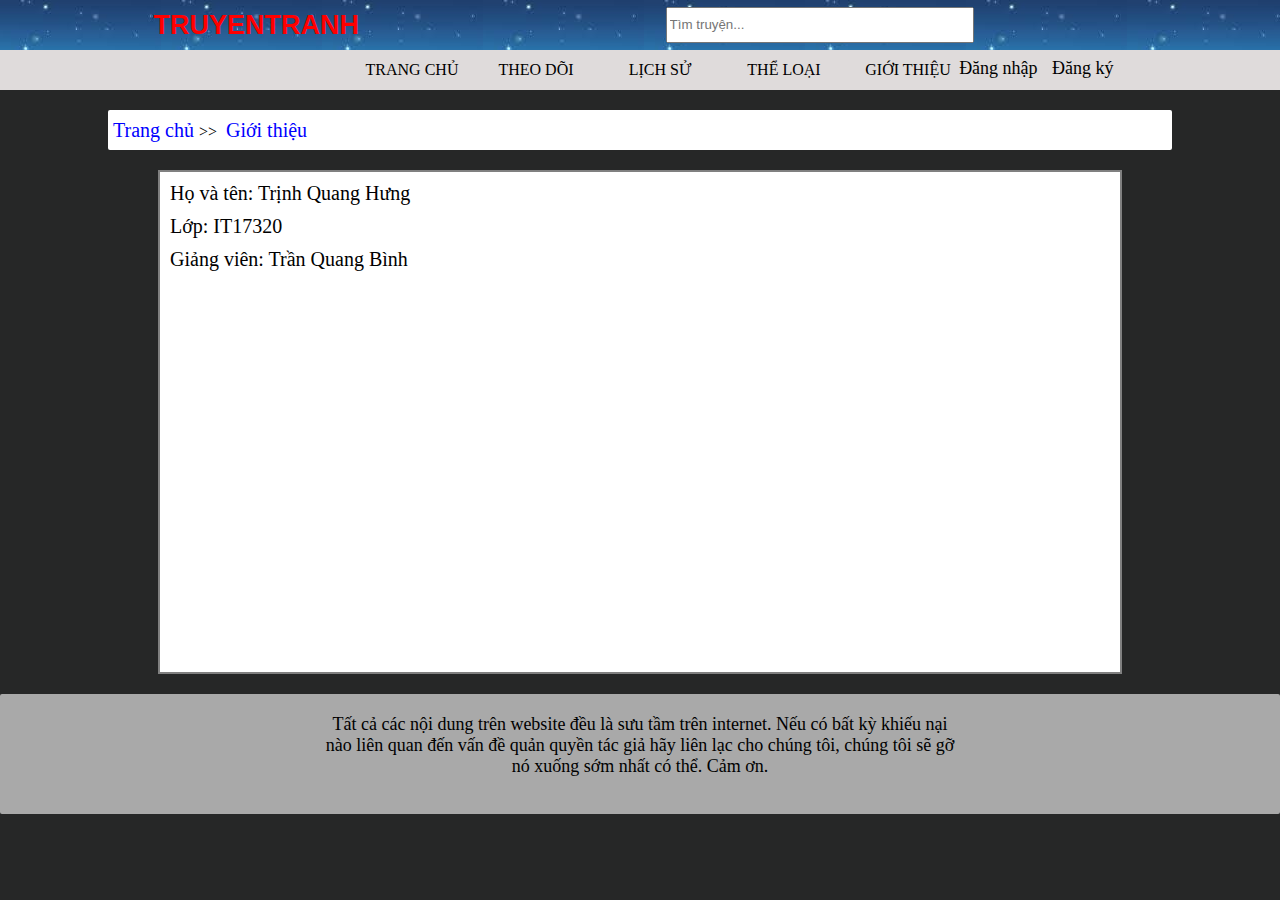
<file: gioithieu.html>
<!DOCTYPE html>
<html lang="en">

<head>
    <meta charset="UTF-8">
    <title>13-PS24113-Trịnh Quang Hưng</title>
    <link rel="stylesheet" href="css/gioithieu.css">
</head>

<body>
    <header>
        <div class="boxtop">
            <div class="boxtopleft"><a href="index.html"><strong>TRUYENTRANH</strong></a></div>
            <div class="boxtopcenter">
                <form action="">
                    <input type="text" name="timkiem" placeholder="Tìm truyện...">
                </form>
            </div>
            <div class="boxtopright"><a href="dangnhap.html">Đăng nhập</a>
                <a href="dangky.html">Đăng ký</a></div>
        </div>

        <div class="boxmenu">
            <ul>
                <li><a href="index.html" target="page">TRANG CHỦ</a></li>

                <li><a href="theodoi.html">THEO DÕI</a></li>
                <li><a href="lichsu.html">LỊCH SỬ</a></li>
                <li><a href="#">THỂ LOẠI</a>
                    <ul class="sub-menu">
                        <li><a href="danhsachtruyen.html">Tất cả</a></li>
                        <li><a href="">Cổ đại</a></li>
                        <li><a href="">Xuyên không</a></li>
                        <li><a href="">Đam mĩ</a></li>
                        <li><a href="">Ngôn tình</a></li>
                    </ul>
                </li>

                <li><a href="gioithieu.html">GIỚI THIỆU</a></li>
            </ul>
        </div>
        </div>
    </header>
    <nav>
        <a href="index.html">Trang chủ</a>>>
        <a href="gioithieu.html">Giới thiệu</a>
    </nav>
    <article>
        <p>Họ và tên: Trịnh Quang Hưng</p>
        <p>Lớp: IT17320</p>
        <p>Giảng viên: Trần Quang Bình</p>
    </article>
    <footer>
        <p>Tất cả các nội dung trên website đều là sưu tầm trên internet. Nếu có bất kỳ khiếu nại nào liên quan đến vấn đề quản quyền tác giả hãy liên lạc cho chúng tôi, chúng tôi sẽ gỡ nó xuống sớm nhất có thể. Cảm ơn.</p>
    </footer>
</body>

</html>
</file>
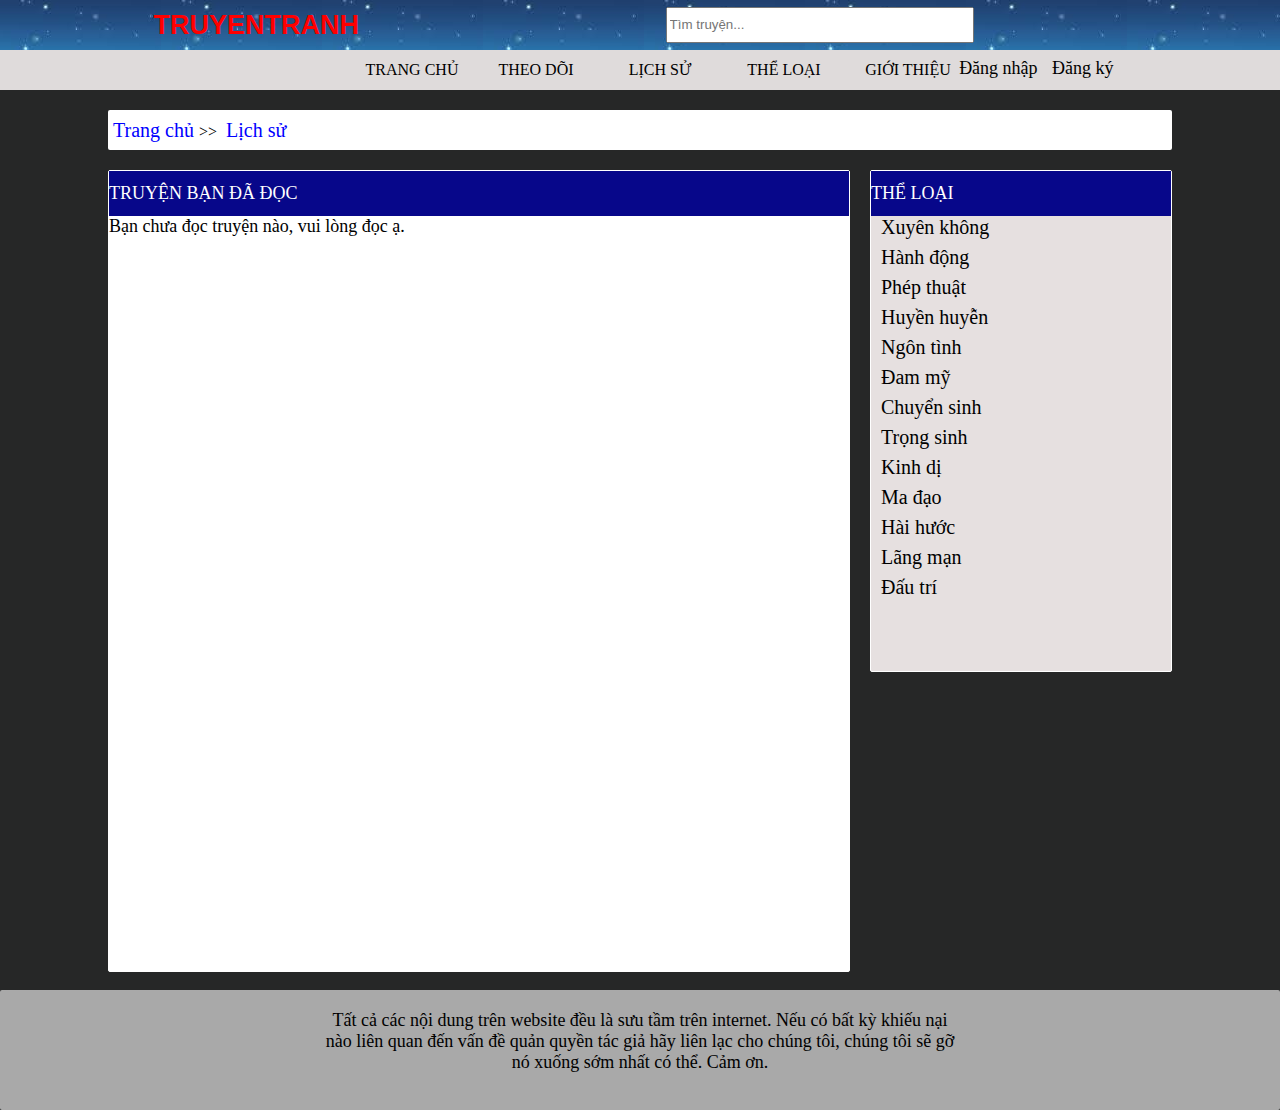
<file: lichsu.html>
<!DOCTYPE html>
<html lang="en">

<head>
    <meta charset="UTF-8">
    <title>13-PS24113-Trịnh Quang Hưng</title>
    <link rel="stylesheet" href="css/theodoi.css">
</head>

<body>
    <header>
        <div class="boxtop">
            <div class="boxtopleft"><a href="index.html"><strong>TRUYENTRANH</strong></a></div>
            <div class="boxtopcenter">
                <form action="">
                    <input type="text" name="timkiem" placeholder="Tìm truyện...">
                </form>
            </div>
            <div class="boxtopright"><a href="dangnhap.html">Đăng nhập</a>
                <a href="dangky.html">Đăng ký</a></div>
        </div>

        <div class="boxmenu">
            <ul>
                <li><a href="index.html" target="page">TRANG CHỦ</a></li>

                <li><a href="theodoi.html">THEO DÕI</a></li>
                <li><a href="lichsu.html">LỊCH SỬ</a></li>
                <li><a href="#">THỂ LOẠI</a>
                    <ul class="sub-menu">
                        <li><a href="">Tất cả</a></li>
                        <li><a href="">Cổ đại</a></li>
                        <li><a href="">Xuyên không</a></li>
                        <li><a href="">Đam mĩ</a></li>
                        <li><a href="">Ngôn tình</a></li>
                    </ul>
                </li>
                <li><a href="gioithieu.html">GIỚI THIỆU</a></li>
            </ul>
        </div>
        </div>
    </header>
    <nav>
        <a href="index.html">Trang chủ</a>>>
        <a href="theodoi.html">Lịch sử</a>
    </nav>
    <article>
        <div class="boxleft">
            <div class="box1">TRUYỆN BẠN ĐÃ ĐỌC</div>
            <P>Bạn chưa đọc truyện nào, vui lòng đọc ạ.</P>
        </div>
        <div class="boxright">
            <div class="box1">THỂ LOẠI</div>
            <a href="#">
                <p>Xuyên không</p>
            </a>
            <a href="#">
                <p>Hành động</p>
            </a>
            <a href="#">
                <p>Phép thuật</p>
            </a>
            <a href="#">
                <p>Huyền huyễn</p>
            </a>
            <a href="#">
                <p>Ngôn tình</p>
            </a>
            <a href="#">
                <p>Đam mỹ</p>
            </a>
            <a href="#">
                <p>Chuyển sinh</p>
            </a>
            <a href="#">
                <p>Trọng sinh</p>
            </a>
            <a href="#">
                <p>Kinh dị</p>
            </a>
            <a href="#">
                <p>Ma đạo</p>
            </a>
            <a href="#">
                <p>Hài hước</p>
            </a>
            <a href="#">
                <p>Lãng mạn</p>
            </a>
            <a href="#">
                <p>Đấu trí</p>
            </a>
        </div>
    </article>
    <footer>
        <p>Tất cả các nội dung trên website đều là sưu tầm trên internet. Nếu có bất kỳ khiếu nại nào liên quan đến vấn đề quản quyền tác giả hãy liên lạc cho chúng tôi, chúng tôi sẽ gỡ nó xuống sớm nhất có thể. Cảm ơn.</p>
    </footer>
</body>

</html>
</file>
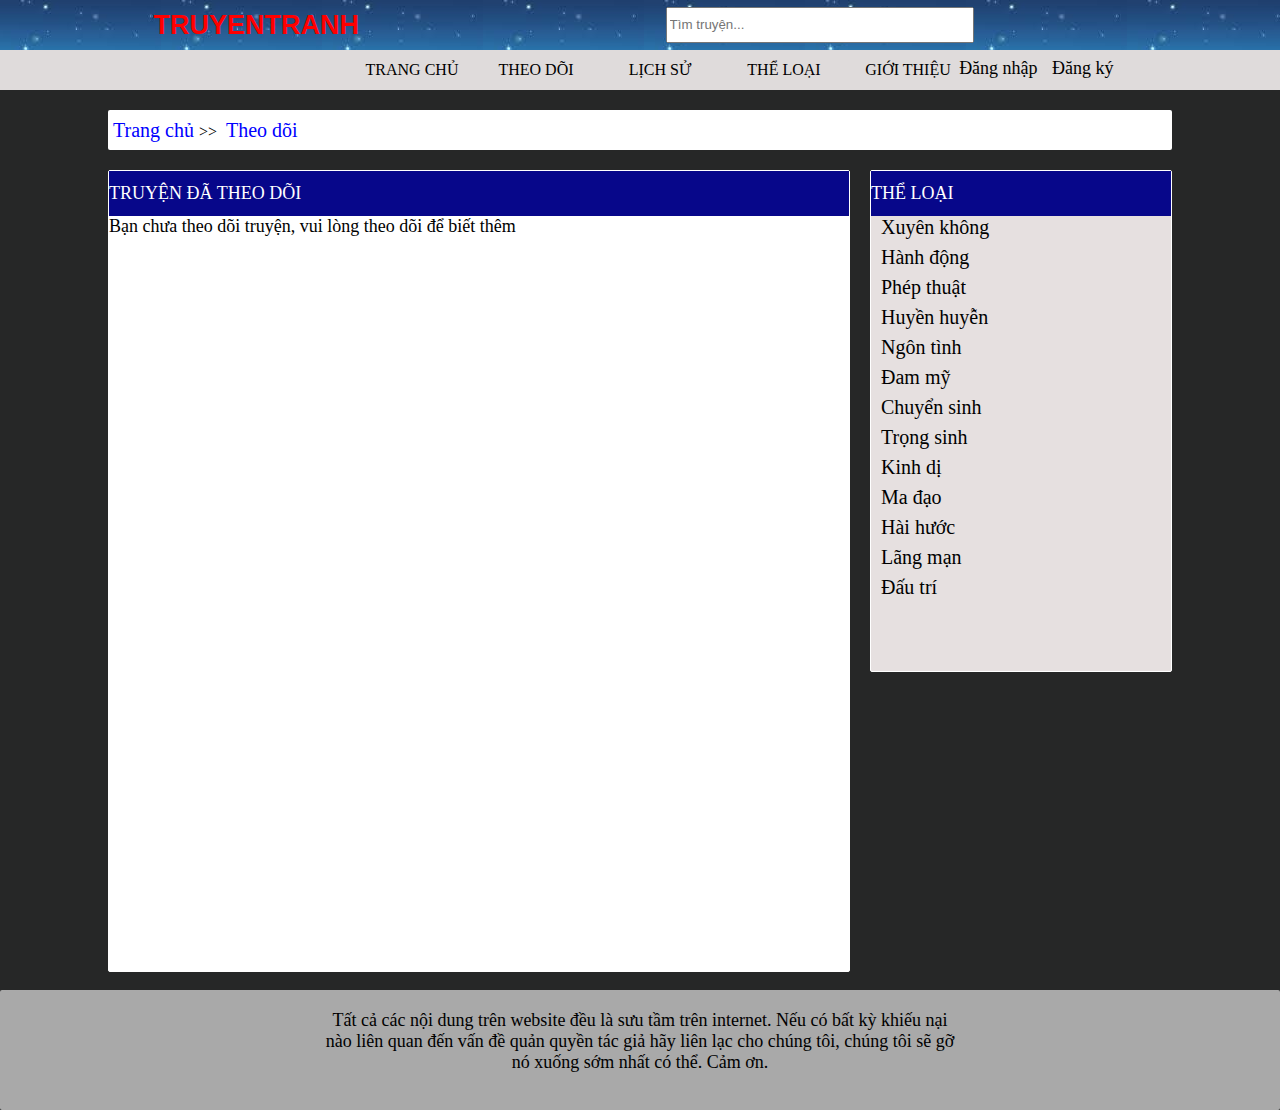
<file: theodoi.html>
<!DOCTYPE html>
<html lang="en">

<head>
    <meta charset="UTF-8">
    <title>13-PS24113-Trịnh Quang Hưng</title>
    <link rel="stylesheet" href="css/theodoi.css">
</head>

<body>
    <header>
        <div class="boxtop">
            <div class="boxtopleft"><a href="index.html"><strong>TRUYENTRANH</strong></a></div>
            <div class="boxtopcenter">
                <form action="">
                    <input type="text" name="timkiem" placeholder="Tìm truyện...">
                </form>
            </div>
            <div class="boxtopright"><a href="dangnhap.html">Đăng nhập</a>
                <a href="dangky.html">Đăng ký</a></div>
        </div>

        <div class="boxmenu">
            <ul>
                <li><a href="index.html" target="page">TRANG CHỦ</a></li>

                <li><a href="theodoi.html">THEO DÕI</a></li>
                <li><a href="lichsu.html">LỊCH SỬ</a></li>
                <li><a href="#">THỂ LOẠI</a>
                    <ul class="sub-menu">
                        <li><a href="">Tất cả</a></li>
                        <li><a href="">Cổ đại</a></li>
                        <li><a href="">Xuyên không</a></li>
                        <li><a href="">Đam mĩ</a></li>
                        <li><a href="">Ngôn tình</a></li>
                    </ul>
                </li>
                <li><a href="gioithieu.html">GIỚI THIỆU</a></li>
            </ul>
        </div>
        </div>
    </header>
    <nav>
        <a href="index.html">Trang chủ</a>>>
        <a href="theodoi.html">Theo dõi</a>
    </nav>
    <article>
        <div class="boxleft">
            <div class="box1">TRUYỆN ĐÃ THEO DÕI</div>
            <P>Bạn chưa theo dõi truyện, vui lòng theo dõi để biết thêm</P>
        </div>
        <div class="boxright">
            <div class="box1">THỂ LOẠI</div>
            <a href="#">
                <p>Xuyên không</p>
            </a>
            <a href="#">
                <p>Hành động</p>
            </a>
            <a href="#">
                <p>Phép thuật</p>
            </a>
            <a href="#">
                <p>Huyền huyễn</p>
            </a>
            <a href="#">
                <p>Ngôn tình</p>
            </a>
            <a href="#">
                <p>Đam mỹ</p>
            </a>
            <a href="#">
                <p>Chuyển sinh</p>
            </a>
            <a href="#">
                <p>Trọng sinh</p>
            </a>
            <a href="#">
                <p>Kinh dị</p>
            </a>
            <a href="#">
                <p>Ma đạo</p>
            </a>
            <a href="#">
                <p>Hài hước</p>
            </a>
            <a href="#">
                <p>Lãng mạn</p>
            </a>
            <a href="#">
                <p>Đấu trí</p>
            </a>
        </div>
    </article>
    <footer>
        <p>Tất cả các nội dung trên website đều là sưu tầm trên internet. Nếu có bất kỳ khiếu nại nào liên quan đến vấn đề quản quyền tác giả hãy liên lạc cho chúng tôi, chúng tôi sẽ gỡ nó xuống sớm nhất có thể. Cảm ơn.</p>
    </footer>
</body>

</html>
</file>
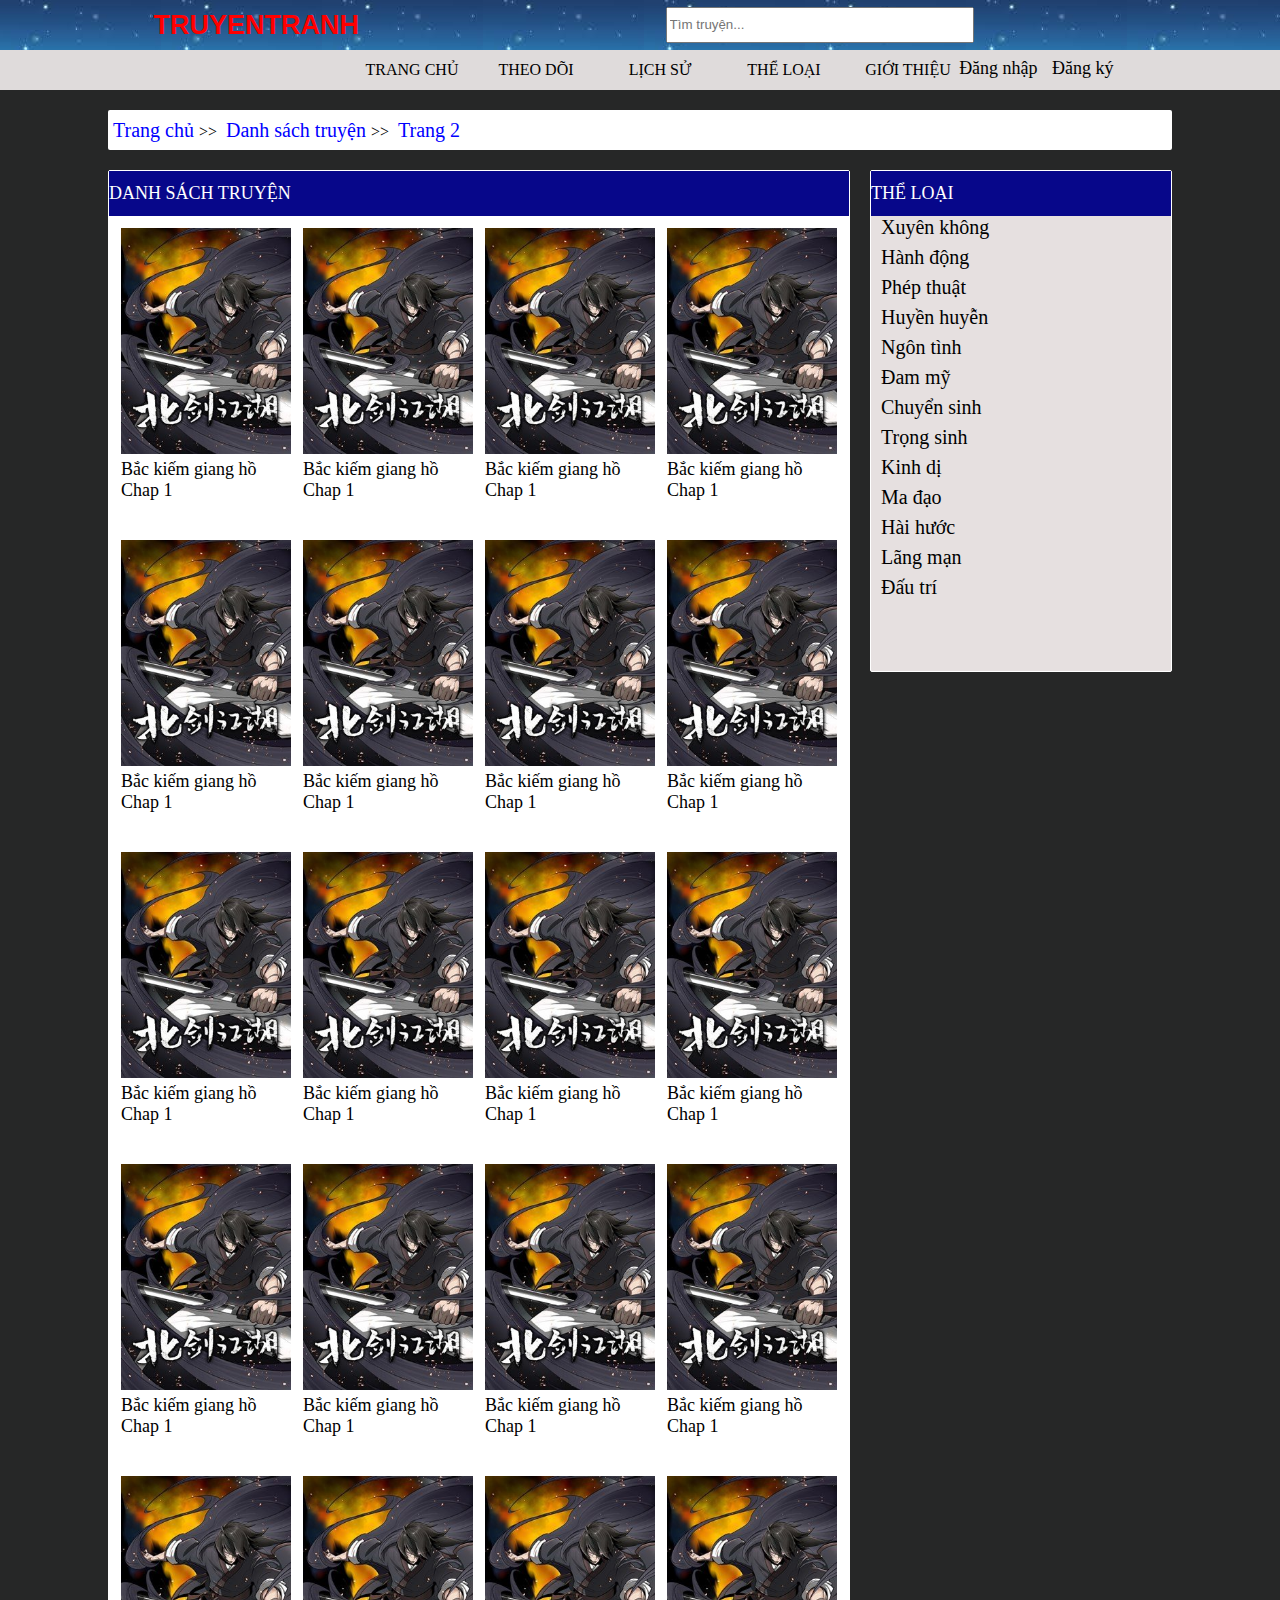
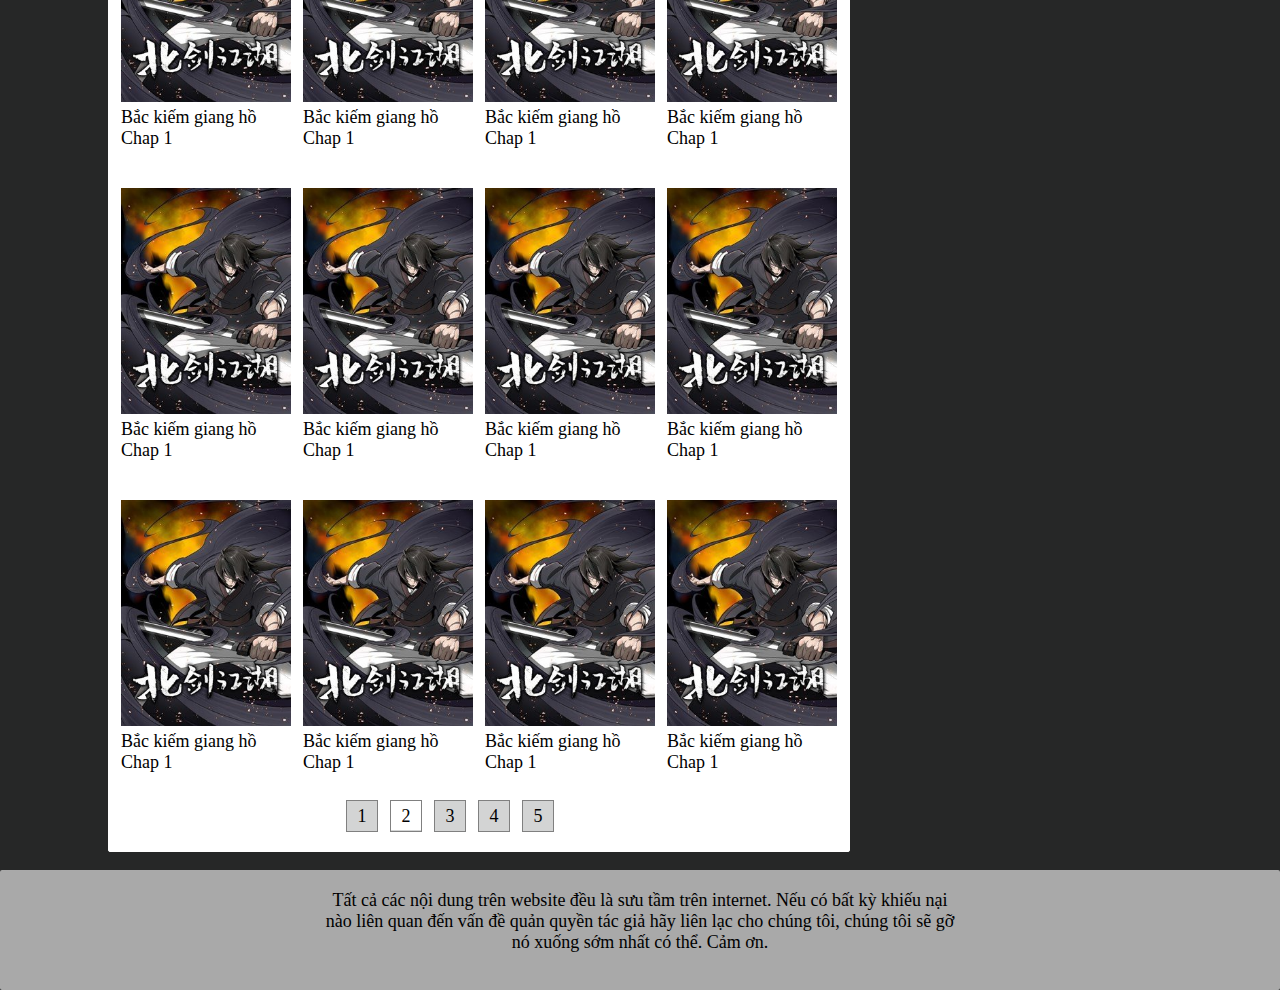
<file: trang2.html>
<!DOCTYPE html>
<html lang="en">

<head>
    <meta charset="UTF-8">
    <title>13-PS24113-Trịnh Quang Hưng</title>
    <link rel="stylesheet" href="css/danhsachtruyen.css">
</head>

<body>
    <header>
        <div class="boxtop">
            <div class="boxtopleft"><a href="index.html"><strong>TRUYENTRANH</strong></a></div>
            <div class="boxtopcenter">
                <form action="">
                    <input type="text" name="timkiem" placeholder="Tìm truyện...">
                </form>
            </div>
            <div class="boxtopright"><a href="dangnhap.html">Đăng nhập</a>
                <a href="dangky.html">Đăng ký</a></div>
        </div>

        <div class="boxmenu">
            <ul>
                <li><a href="index.html" target="page">TRANG CHỦ</a></li>

                <li><a href="theodoi.html">THEO DÕI</a></li>
                <li><a href="lichsu.html">LỊCH SỬ</a></li>
                <li><a href="#">THỂ LOẠI</a>
                    <ul class="sub-menu">
                        <li><a href="">Tất cả</a></li>
                        <li><a href="">Cổ đại</a></li>
                        <li><a href="">Xuyên không</a></li>
                        <li><a href="">Đam mĩ</a></li>
                        <li><a href="">Ngôn tình</a></li>
                    </ul>
                </li>
                <li><a href="gioithieu.html">GIỚI THIỆU</a></li>
            </ul>
        </div>
        </div>
    </header>
    <nav>
        <a href="index.html">Trang chủ</a>>>
        <a href="danhsachtruyen.html">Danh sách truyện</a>>>
        <a href="trang2.html">Trang 2</a>
    </nav>
    <article>
        <div class="boxleft">
            <div class="box1">DANH SÁCH TRUYỆN</div>
            <div class="boxleftbottom">
                <a href="#"><img src="image/bac-kiem-giang-ho.jpg" alt=""></a>
                <a href="#" class="text">Bắc kiếm giang hồ</a><br>
                <a href="#" class="text">Chap 1</a>
            </div>
            <div class="boxleftbottom">
                <a href="#"><img src="image/bac-kiem-giang-ho.jpg" alt=""></a>
                <a href="#" class="text">Bắc kiếm giang hồ</a><br>
                <a href="#" class="text">Chap 1</a>
            </div>
            <div class="boxleftbottom">
                <a href="#"><img src="image/bac-kiem-giang-ho.jpg" alt=""></a>
                <a href="#" class="text">Bắc kiếm giang hồ</a><br>
                <a href="#" class="text">Chap 1</a>
            </div>
            <div class="boxleftbottom">
                <a href="#"><img src="image/bac-kiem-giang-ho.jpg" alt=""></a>
                <a href="#" class="text">Bắc kiếm giang hồ</a><br>
                <a href="#" class="text">Chap 1</a>
            </div>
            <div class="boxleftbottom">
                <a href="#"><img src="image/bac-kiem-giang-ho.jpg" alt=""></a>
                <a href="#" class="text">Bắc kiếm giang hồ</a><br>
                <a href="#" class="text">Chap 1</a>
            </div>
            <div class="boxleftbottom">
                <a href="#"><img src="image/bac-kiem-giang-ho.jpg" alt=""></a>
                <a href="#" class="text">Bắc kiếm giang hồ</a><br>
                <a href="#" class="text">Chap 1</a>
            </div>
            <div class="boxleftbottom">
                <a href="#"><img src="image/bac-kiem-giang-ho.jpg" alt=""></a>
                <a href="#" class="text">Bắc kiếm giang hồ</a><br>
                <a href="#" class="text">Chap 1</a>
            </div>
            <div class="boxleftbottom">
                <a href="#"><img src="image/bac-kiem-giang-ho.jpg" alt=""></a>
                <a href="#" class="text">Bắc kiếm giang hồ</a><br>
                <a href="#" class="text">Chap 1</a>
            </div>
            <div class="boxleftbottom">
                <a href="#"><img src="image/bac-kiem-giang-ho.jpg" alt=""></a>
                <a href="#" class="text">Bắc kiếm giang hồ</a><br>
                <a href="#" class="text">Chap 1</a>
            </div>
            <div class="boxleftbottom">
                <a href="#"><img src="image/bac-kiem-giang-ho.jpg" alt=""></a>
                <a href="#" class="text">Bắc kiếm giang hồ</a><br>
                <a href="#" class="text">Chap 1</a>
            </div>
            <div class="boxleftbottom">
                <a href="#"><img src="image/bac-kiem-giang-ho.jpg" alt=""></a>
                <a href="#" class="text">Bắc kiếm giang hồ</a><br>
                <a href="#" class="text">Chap 1</a>
            </div>
            <div class="boxleftbottom">
                <a href="#"><img src="image/bac-kiem-giang-ho.jpg" alt=""></a>
                <a href="#" class="text">Bắc kiếm giang hồ</a><br>
                <a href="#" class="text">Chap 1</a>
            </div>
            <div class="boxleftbottom">
                <a href="#"><img src="image/bac-kiem-giang-ho.jpg" alt=""></a>
                <a href="#" class="text">Bắc kiếm giang hồ</a><br>
                <a href="#" class="text">Chap 1</a>
            </div>
            <div class="boxleftbottom">
                <a href="#"><img src="image/bac-kiem-giang-ho.jpg" alt=""></a>
                <a href="#" class="text">Bắc kiếm giang hồ</a><br>
                <a href="#" class="text">Chap 1</a>
            </div>
            <div class="boxleftbottom">
                <a href="#"><img src="image/bac-kiem-giang-ho.jpg" alt=""></a>
                <a href="#" class="text">Bắc kiếm giang hồ</a><br>
                <a href="#" class="text">Chap 1</a>
            </div>
            <div class="boxleftbottom">
                <a href="#"><img src="image/bac-kiem-giang-ho.jpg" alt=""></a>
                <a href="#" class="text">Bắc kiếm giang hồ</a><br>
                <a href="#" class="text">Chap 1</a>
            </div>
            <div class="boxleftbottom">
                <a href="#"><img src="image/bac-kiem-giang-ho.jpg" alt=""></a>
                <a href="#" class="text">Bắc kiếm giang hồ</a><br>
                <a href="#" class="text">Chap 1</a>
            </div>
            <div class="boxleftbottom">
                <a href="#"><img src="image/bac-kiem-giang-ho.jpg" alt=""></a>
                <a href="#" class="text">Bắc kiếm giang hồ</a><br>
                <a href="#" class="text">Chap 1</a>
            </div>
            <div class="boxleftbottom">
                <a href="#"><img src="image/bac-kiem-giang-ho.jpg" alt=""></a>
                <a href="#" class="text">Bắc kiếm giang hồ</a><br>
                <a href="#" class="text">Chap 1</a>
            </div>
            <div class="boxleftbottom">
                <a href="#"><img src="image/bac-kiem-giang-ho.jpg" alt=""></a>
                <a href="#" class="text">Bắc kiếm giang hồ</a><br>
                <a href="#" class="text">Chap 1</a>
            </div>
            <div class="boxleftbottom">
                <a href="#"><img src="image/bac-kiem-giang-ho.jpg" alt=""></a>
                <a href="#" class="text">Bắc kiếm giang hồ</a><br>
                <a href="#" class="text">Chap 1</a>
            </div>
            <div class="boxleftbottom">
                <a href="#"><img src="image/bac-kiem-giang-ho.jpg" alt=""></a>
                <a href="#" class="text">Bắc kiếm giang hồ</a><br>
                <a href="#" class="text">Chap 1</a>
            </div>
            <div class="boxleftbottom">
                <a href="#"><img src="image/bac-kiem-giang-ho.jpg" alt=""></a>
                <a href="#" class="text">Bắc kiếm giang hồ</a><br>
                <a href="#" class="text">Chap 1</a>
            </div>
            <div class="boxleftbottom">
                <a href="#"><img src="image/bac-kiem-giang-ho.jpg" alt=""></a>
                <a href="#" class="text">Bắc kiếm giang hồ</a><br>
                <a href="#" class="text">Chap 1</a>
            </div>
            <div class="boxleftbottom">
                <a href="#"><img src="image/bac-kiem-giang-ho.jpg" alt=""></a>
                <a href="#" class="text">Bắc kiếm giang hồ</a><br>
                <a href="#" class="text">Chap 1</a>
            </div>
            <div class="boxleftbottom">
                <a href="#"><img src="image/bac-kiem-giang-ho.jpg" alt=""></a>
                <a href="#" class="text">Bắc kiếm giang hồ</a><br>
                <a href="#" class="text">Chap 1</a>
            </div>
            <div class="boxleftbottom">
                <a href="#"><img src="image/bac-kiem-giang-ho.jpg" alt=""></a>
                <a href="#" class="text">Bắc kiếm giang hồ</a><br>
                <a href="#" class="text">Chap 1</a>
            </div>
            <div class="boxleftbottom">
                <a href="#"><img src="image/bac-kiem-giang-ho.jpg" alt=""></a>
                <a href="#" class="text">Bắc kiếm giang hồ</a><br>
                <a href="#" class="text">Chap 1</a>
            </div>
            <div class="boxleftbottom1">
                <div class="boxleftbottom11">
                    <a href="danhsachtruyen.html">1</a>
                </div>
                <div class="boxleftbottom11">
                    <div class="dangchon">
                        <a href="trang2.html">2</a>
                    </div>
                </div>
                <div class="boxleftbottom11">
                    <a href="trang3.html">3</a>
                </div>
                <div class="boxleftbottom11">
                    <a href="trang4.html">4</a>
                </div>
                <div class="boxleftbottom11">
                    <a href="trang5.html">5</a>
                </div>
            </div>
        </div>
        <div class="boxright">
            <div class="box1">THỂ LOẠI</div>
            <a href="#">
                <p>Xuyên không</p>
            </a>
            <a href="#">
                <p>Hành động</p>
            </a>
            <a href="#">
                <p>Phép thuật</p>
            </a>
            <a href="#">
                <p>Huyền huyễn</p>
            </a>
            <a href="#">
                <p>Ngôn tình</p>
            </a>
            <a href="#">
                <p>Đam mỹ</p>
            </a>
            <a href="#">
                <p>Chuyển sinh</p>
            </a>
            <a href="#">
                <p>Trọng sinh</p>
            </a>
            <a href="#">
                <p>Kinh dị</p>
            </a>
            <a href="#">
                <p>Ma đạo</p>
            </a>
            <a href="#">
                <p>Hài hước</p>
            </a>
            <a href="#">
                <p>Lãng mạn</p>
            </a>
            <a href="#">
                <p>Đấu trí</p>
            </a>
        </div>
    </article>
    <footer>
        <p>Tất cả các nội dung trên website đều là sưu tầm trên internet. Nếu có bất kỳ khiếu nại nào liên quan đến vấn đề quản quyền tác giả hãy liên lạc cho chúng tôi, chúng tôi sẽ gỡ nó xuống sớm nhất có thể. Cảm ơn.</p>
    </footer>
</body>

</html>
</file>
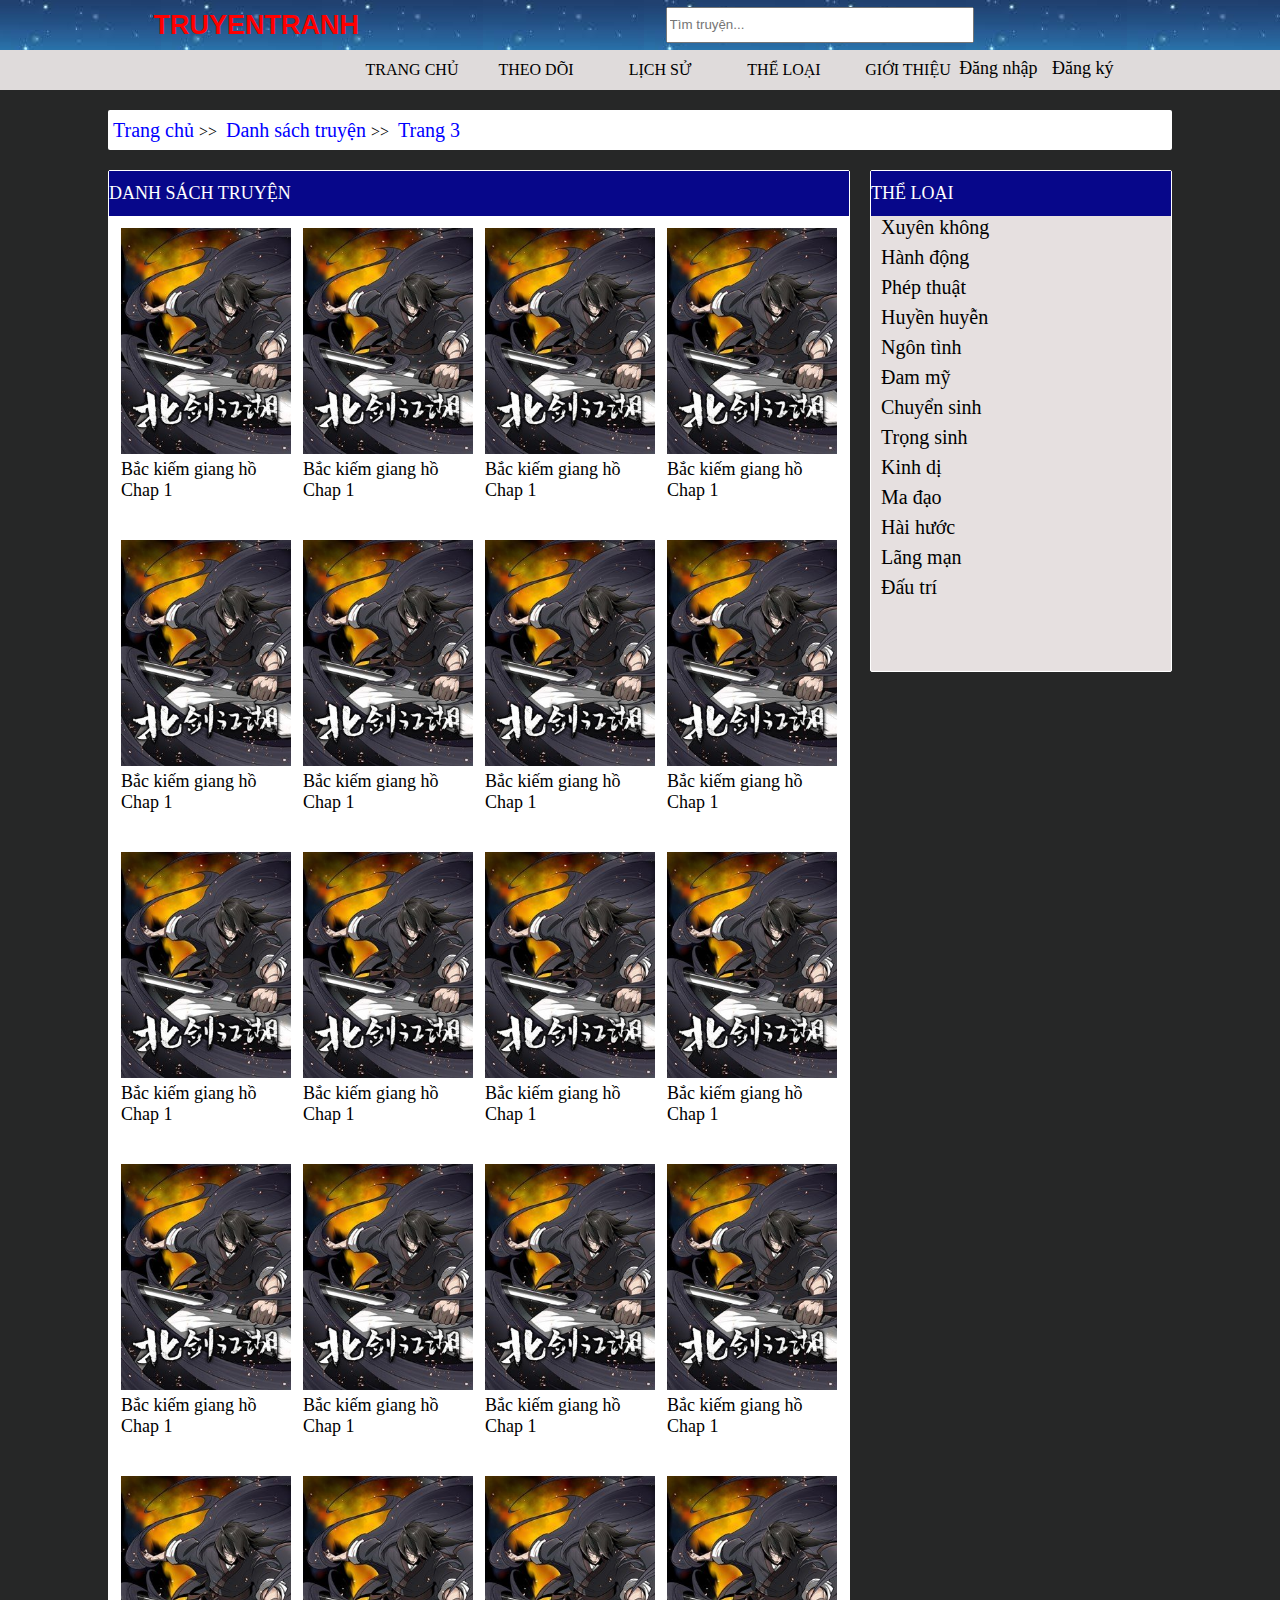
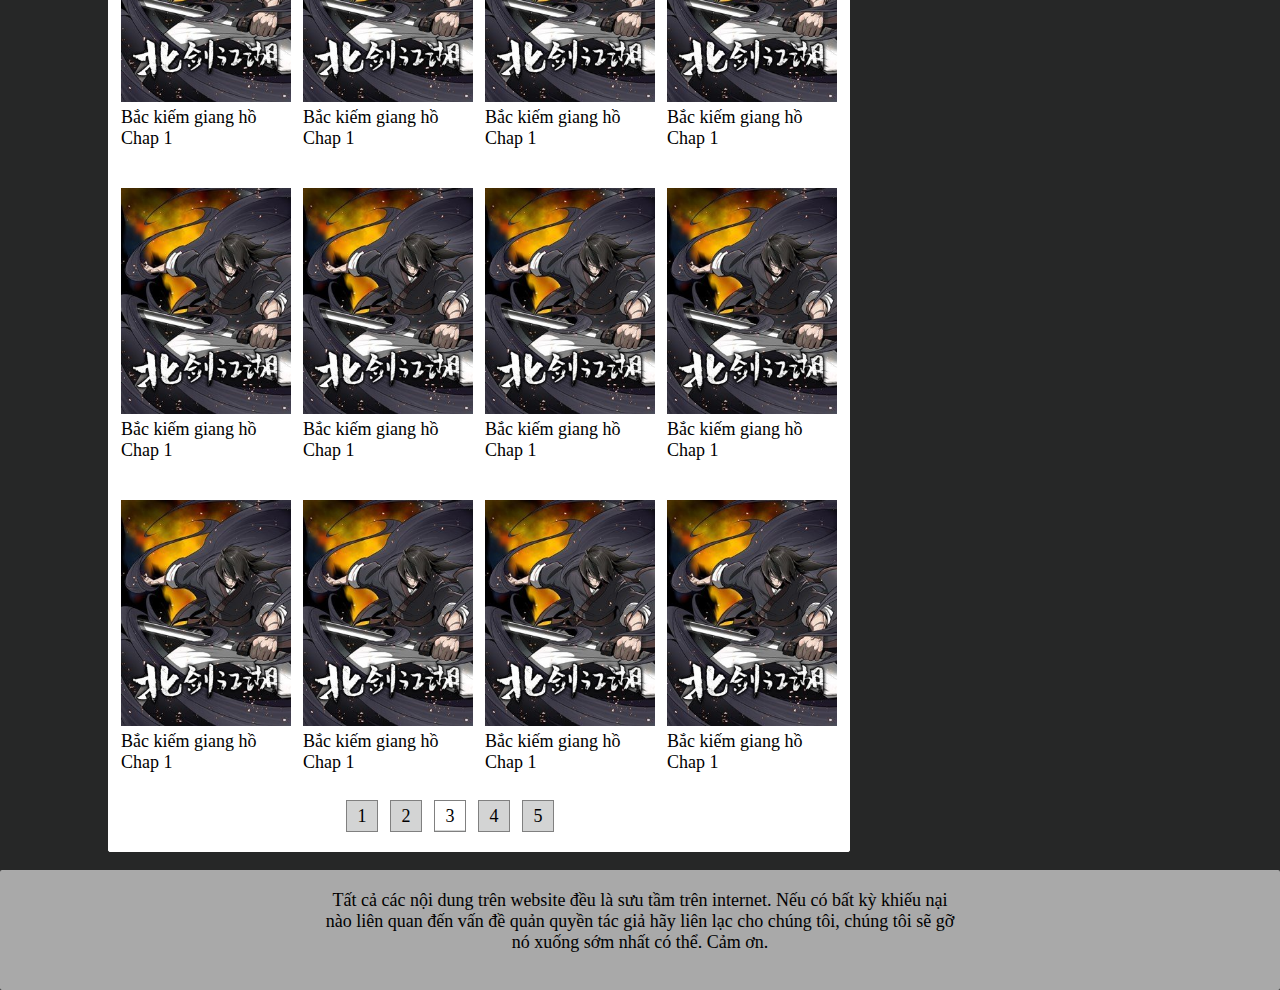
<file: trang3.html>
<!DOCTYPE html>
<html lang="en">

<head>
    <meta charset="UTF-8">
    <title>13-PS24113-Trịnh Quang Hưng</title>
    <link rel="stylesheet" href="css/danhsachtruyen.css">
</head>

<body>
    <header>
        <div class="boxtop">
            <div class="boxtopleft"><a href="index.html"><strong>TRUYENTRANH</strong></a></div>
            <div class="boxtopcenter">
                <form action="">
                    <input type="text" name="timkiem" placeholder="Tìm truyện...">
                </form>
            </div>
            <div class="boxtopright"><a href="dangnhap.html">Đăng nhập</a>
                <a href="dangky.html">Đăng ký</a></div>
        </div>

        <div class="boxmenu">
            <ul>
                <li><a href="index.html" target="page">TRANG CHỦ</a></li>

                <li><a href="theodoi.html">THEO DÕI</a></li>
                <li><a href="lichsu.html">LỊCH SỬ</a></li>
                <li><a href="#">THỂ LOẠI</a>
                    <ul class="sub-menu">
                        <li><a href="">Tất cả</a></li>
                        <li><a href="">Cổ đại</a></li>
                        <li><a href="">Xuyên không</a></li>
                        <li><a href="">Đam mĩ</a></li>
                        <li><a href="">Ngôn tình</a></li>
                    </ul>
                </li>
                <li><a href="gioithieu.html">GIỚI THIỆU</a></li>
            </ul>
        </div>
        </div>
    </header>
    <nav>
        <a href="index.html">Trang chủ</a>>>
        <a href="danhsachtruyen.html">Danh sách truyện</a>>>
        <a href="trang2.html">Trang 3</a>
    </nav>
    <article>
        <div class="boxleft">
            <div class="box1">DANH SÁCH TRUYỆN</div>
            <div class="boxleftbottom">
                <a href="#"><img src="image/bac-kiem-giang-ho.jpg" alt=""></a>
                <a href="#" class="text">Bắc kiếm giang hồ</a><br>
                <a href="#" class="text">Chap 1</a>
            </div>
            <div class="boxleftbottom">
                <a href="#"><img src="image/bac-kiem-giang-ho.jpg" alt=""></a>
                <a href="#" class="text">Bắc kiếm giang hồ</a><br>
                <a href="#" class="text">Chap 1</a>
            </div>
            <div class="boxleftbottom">
                <a href="#"><img src="image/bac-kiem-giang-ho.jpg" alt=""></a>
                <a href="#" class="text">Bắc kiếm giang hồ</a><br>
                <a href="#" class="text">Chap 1</a>
            </div>
            <div class="boxleftbottom">
                <a href="#"><img src="image/bac-kiem-giang-ho.jpg" alt=""></a>
                <a href="#" class="text">Bắc kiếm giang hồ</a><br>
                <a href="#" class="text">Chap 1</a>
            </div>
            <div class="boxleftbottom">
                <a href="#"><img src="image/bac-kiem-giang-ho.jpg" alt=""></a>
                <a href="#" class="text">Bắc kiếm giang hồ</a><br>
                <a href="#" class="text">Chap 1</a>
            </div>
            <div class="boxleftbottom">
                <a href="#"><img src="image/bac-kiem-giang-ho.jpg" alt=""></a>
                <a href="#" class="text">Bắc kiếm giang hồ</a><br>
                <a href="#" class="text">Chap 1</a>
            </div>
            <div class="boxleftbottom">
                <a href="#"><img src="image/bac-kiem-giang-ho.jpg" alt=""></a>
                <a href="#" class="text">Bắc kiếm giang hồ</a><br>
                <a href="#" class="text">Chap 1</a>
            </div>
            <div class="boxleftbottom">
                <a href="#"><img src="image/bac-kiem-giang-ho.jpg" alt=""></a>
                <a href="#" class="text">Bắc kiếm giang hồ</a><br>
                <a href="#" class="text">Chap 1</a>
            </div>
            <div class="boxleftbottom">
                <a href="#"><img src="image/bac-kiem-giang-ho.jpg" alt=""></a>
                <a href="#" class="text">Bắc kiếm giang hồ</a><br>
                <a href="#" class="text">Chap 1</a>
            </div>
            <div class="boxleftbottom">
                <a href="#"><img src="image/bac-kiem-giang-ho.jpg" alt=""></a>
                <a href="#" class="text">Bắc kiếm giang hồ</a><br>
                <a href="#" class="text">Chap 1</a>
            </div>
            <div class="boxleftbottom">
                <a href="#"><img src="image/bac-kiem-giang-ho.jpg" alt=""></a>
                <a href="#" class="text">Bắc kiếm giang hồ</a><br>
                <a href="#" class="text">Chap 1</a>
            </div>
            <div class="boxleftbottom">
                <a href="#"><img src="image/bac-kiem-giang-ho.jpg" alt=""></a>
                <a href="#" class="text">Bắc kiếm giang hồ</a><br>
                <a href="#" class="text">Chap 1</a>
            </div>
            <div class="boxleftbottom">
                <a href="#"><img src="image/bac-kiem-giang-ho.jpg" alt=""></a>
                <a href="#" class="text">Bắc kiếm giang hồ</a><br>
                <a href="#" class="text">Chap 1</a>
            </div>
            <div class="boxleftbottom">
                <a href="#"><img src="image/bac-kiem-giang-ho.jpg" alt=""></a>
                <a href="#" class="text">Bắc kiếm giang hồ</a><br>
                <a href="#" class="text">Chap 1</a>
            </div>
            <div class="boxleftbottom">
                <a href="#"><img src="image/bac-kiem-giang-ho.jpg" alt=""></a>
                <a href="#" class="text">Bắc kiếm giang hồ</a><br>
                <a href="#" class="text">Chap 1</a>
            </div>
            <div class="boxleftbottom">
                <a href="#"><img src="image/bac-kiem-giang-ho.jpg" alt=""></a>
                <a href="#" class="text">Bắc kiếm giang hồ</a><br>
                <a href="#" class="text">Chap 1</a>
            </div>
            <div class="boxleftbottom">
                <a href="#"><img src="image/bac-kiem-giang-ho.jpg" alt=""></a>
                <a href="#" class="text">Bắc kiếm giang hồ</a><br>
                <a href="#" class="text">Chap 1</a>
            </div>
            <div class="boxleftbottom">
                <a href="#"><img src="image/bac-kiem-giang-ho.jpg" alt=""></a>
                <a href="#" class="text">Bắc kiếm giang hồ</a><br>
                <a href="#" class="text">Chap 1</a>
            </div>
            <div class="boxleftbottom">
                <a href="#"><img src="image/bac-kiem-giang-ho.jpg" alt=""></a>
                <a href="#" class="text">Bắc kiếm giang hồ</a><br>
                <a href="#" class="text">Chap 1</a>
            </div>
            <div class="boxleftbottom">
                <a href="#"><img src="image/bac-kiem-giang-ho.jpg" alt=""></a>
                <a href="#" class="text">Bắc kiếm giang hồ</a><br>
                <a href="#" class="text">Chap 1</a>
            </div>
            <div class="boxleftbottom">
                <a href="#"><img src="image/bac-kiem-giang-ho.jpg" alt=""></a>
                <a href="#" class="text">Bắc kiếm giang hồ</a><br>
                <a href="#" class="text">Chap 1</a>
            </div>
            <div class="boxleftbottom">
                <a href="#"><img src="image/bac-kiem-giang-ho.jpg" alt=""></a>
                <a href="#" class="text">Bắc kiếm giang hồ</a><br>
                <a href="#" class="text">Chap 1</a>
            </div>
            <div class="boxleftbottom">
                <a href="#"><img src="image/bac-kiem-giang-ho.jpg" alt=""></a>
                <a href="#" class="text">Bắc kiếm giang hồ</a><br>
                <a href="#" class="text">Chap 1</a>
            </div>
            <div class="boxleftbottom">
                <a href="#"><img src="image/bac-kiem-giang-ho.jpg" alt=""></a>
                <a href="#" class="text">Bắc kiếm giang hồ</a><br>
                <a href="#" class="text">Chap 1</a>
            </div>
            <div class="boxleftbottom">
                <a href="#"><img src="image/bac-kiem-giang-ho.jpg" alt=""></a>
                <a href="#" class="text">Bắc kiếm giang hồ</a><br>
                <a href="#" class="text">Chap 1</a>
            </div>
            <div class="boxleftbottom">
                <a href="#"><img src="image/bac-kiem-giang-ho.jpg" alt=""></a>
                <a href="#" class="text">Bắc kiếm giang hồ</a><br>
                <a href="#" class="text">Chap 1</a>
            </div>
            <div class="boxleftbottom">
                <a href="#"><img src="image/bac-kiem-giang-ho.jpg" alt=""></a>
                <a href="#" class="text">Bắc kiếm giang hồ</a><br>
                <a href="#" class="text">Chap 1</a>
            </div>
            <div class="boxleftbottom">
                <a href="#"><img src="image/bac-kiem-giang-ho.jpg" alt=""></a>
                <a href="#" class="text">Bắc kiếm giang hồ</a><br>
                <a href="#" class="text">Chap 1</a>
            </div>
            <div class="boxleftbottom1">
                <div class="boxleftbottom11">
                    <a href="danhsachtruyen.html">1</a>
                </div>
                <div class="boxleftbottom11">
                    <a href="trang2.html">2</a>
                </div>
                <div class="boxleftbottom11">
                    <div class="dangchon">
                        <a href="trang3.html">3</a>
                    </div>
                </div>

                <div class="boxleftbottom11">
                    <a href="trang4.html">4</a>
                </div>
                <div class="boxleftbottom11">
                    <a href="trang5.html">5</a>
                </div>
            </div>
        </div>
        <div class="boxright">
            <div class="box1">THỂ LOẠI</div>
            <a href="#">
                <p>Xuyên không</p>
            </a>
            <a href="#">
                <p>Hành động</p>
            </a>
            <a href="#">
                <p>Phép thuật</p>
            </a>
            <a href="#">
                <p>Huyền huyễn</p>
            </a>
            <a href="#">
                <p>Ngôn tình</p>
            </a>
            <a href="#">
                <p>Đam mỹ</p>
            </a>
            <a href="#">
                <p>Chuyển sinh</p>
            </a>
            <a href="#">
                <p>Trọng sinh</p>
            </a>
            <a href="#">
                <p>Kinh dị</p>
            </a>
            <a href="#">
                <p>Ma đạo</p>
            </a>
            <a href="#">
                <p>Hài hước</p>
            </a>
            <a href="#">
                <p>Lãng mạn</p>
            </a>
            <a href="#">
                <p>Đấu trí</p>
            </a>
        </div>
    </article>
    <footer>
        <p>Tất cả các nội dung trên website đều là sưu tầm trên internet. Nếu có bất kỳ khiếu nại nào liên quan đến vấn đề quản quyền tác giả hãy liên lạc cho chúng tôi, chúng tôi sẽ gỡ nó xuống sớm nhất có thể. Cảm ơn.</p>
    </footer>
</body>

</html>
</file>
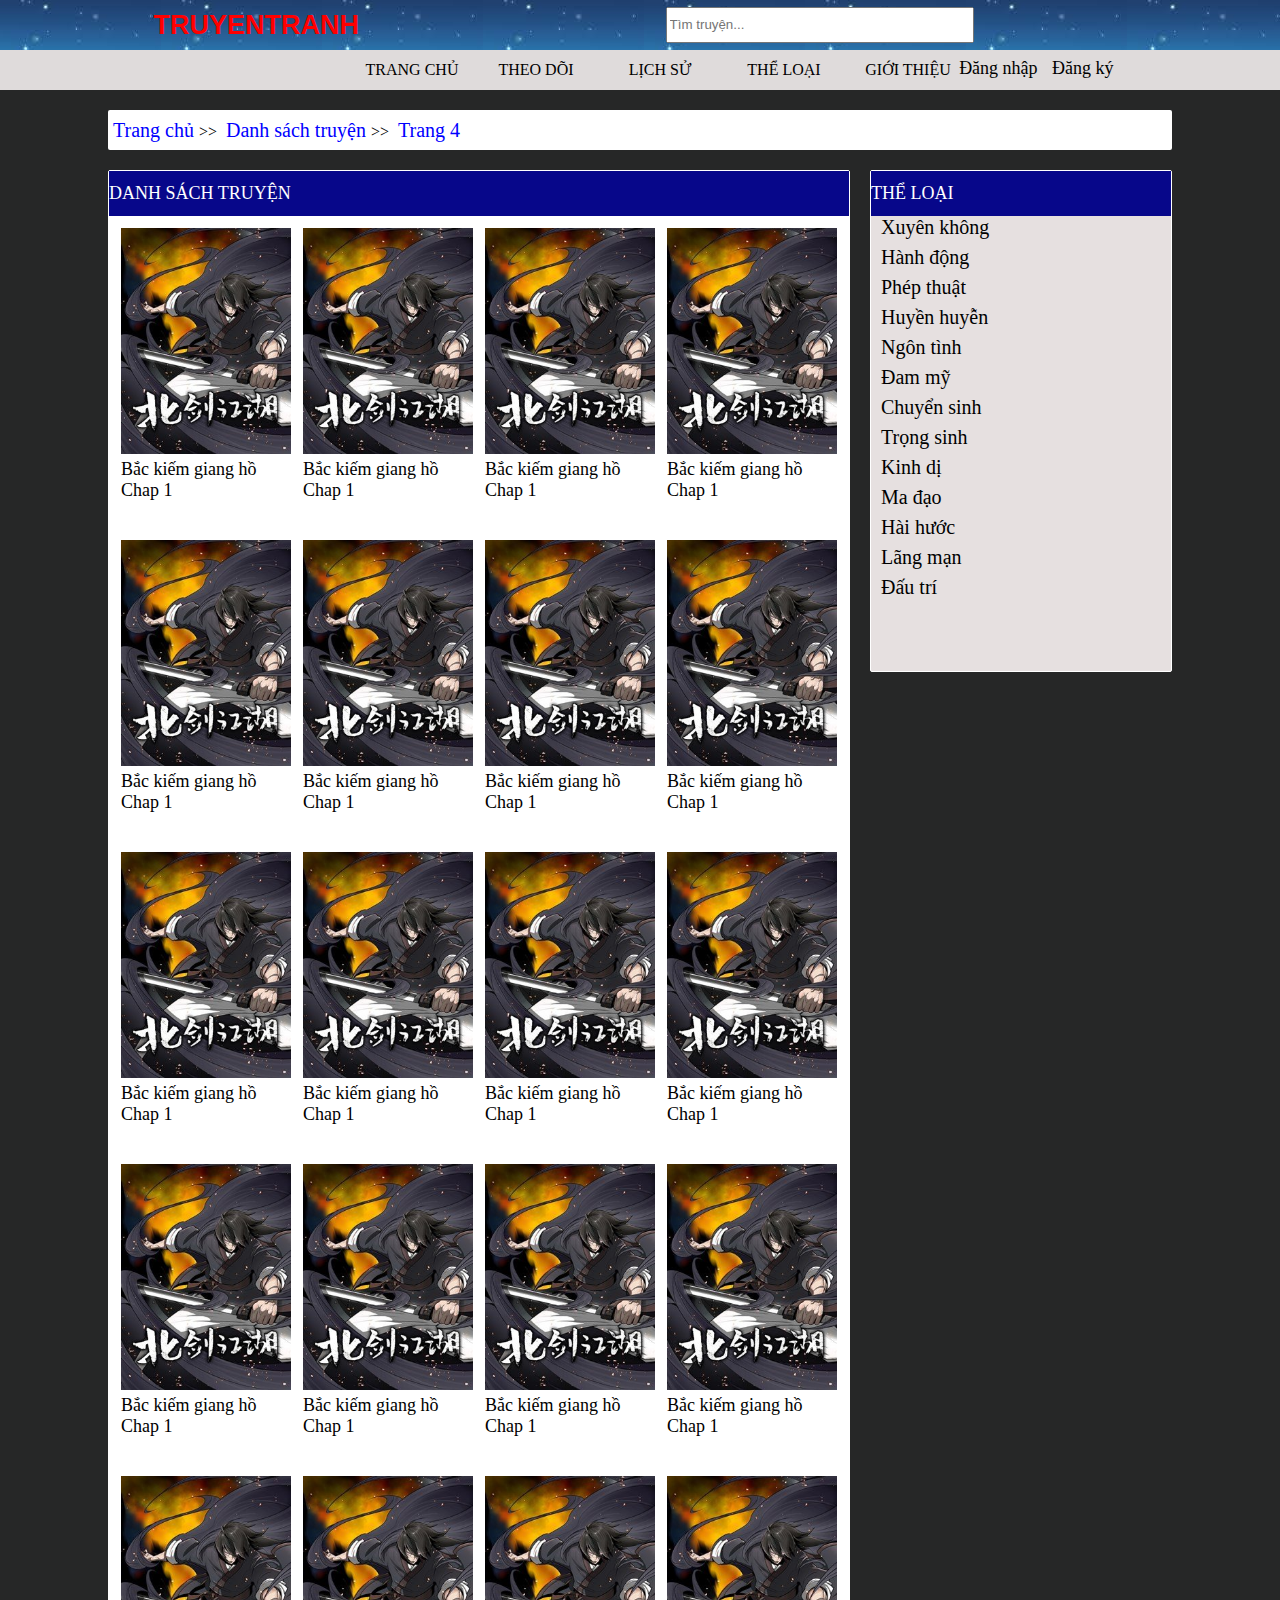
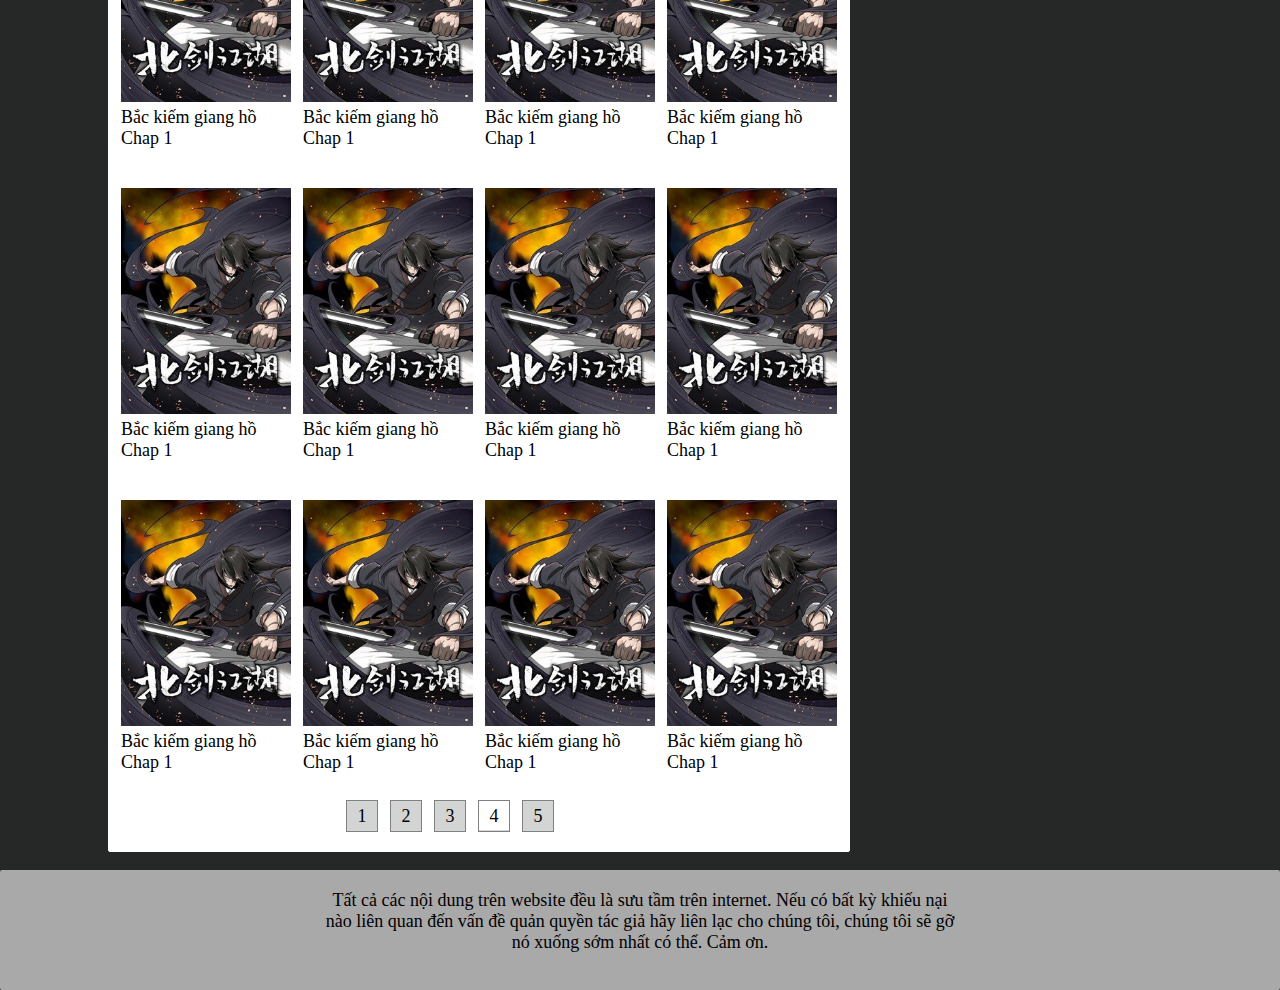
<file: trang4.html>
<!DOCTYPE html>
<html lang="en">

<head>
    <meta charset="UTF-8">
    <title>13-PS24113-Trịnh Quang Hưng</title>
    <link rel="stylesheet" href="css/danhsachtruyen.css">
</head>

<body>
    <header>
        <div class="boxtop">
            <div class="boxtopleft"><a href="index.html"><strong>TRUYENTRANH</strong></a></div>
            <div class="boxtopcenter">
                <form action="">
                    <input type="text" name="timkiem" placeholder="Tìm truyện...">
                </form>
            </div>
            <div class="boxtopright"><a href="dangnhap.html">Đăng nhập</a>
                <a href="dangky.html">Đăng ký</a></div>
        </div>

        <div class="boxmenu">
            <ul>
                <li><a href="index.html" target="page">TRANG CHỦ</a></li>

                <li><a href="theodoi.html">THEO DÕI</a></li>
                <li><a href="lichsu.html">LỊCH SỬ</a></li>
                <li><a href="#">THỂ LOẠI</a>
                    <ul class="sub-menu">
                        <li><a href="">Tất cả</a></li>
                        <li><a href="">Cổ đại</a></li>
                        <li><a href="">Xuyên không</a></li>
                        <li><a href="">Đam mĩ</a></li>
                        <li><a href="">Ngôn tình</a></li>
                    </ul>
                </li>
                <li><a href="gioithieu.html">GIỚI THIỆU</a></li>
            </ul>
        </div>
        </div>
    </header>
    <nav>
        <a href="index.html">Trang chủ</a>>>
        <a href="danhsachtruyen.html">Danh sách truyện</a>>>
        <a href="trang2.html">Trang 4</a>
    </nav>
    <article>
        <div class="boxleft">
            <div class="box1">DANH SÁCH TRUYỆN</div>
            <div class="boxleftbottom">
                <a href="#"><img src="image/bac-kiem-giang-ho.jpg" alt=""></a>
                <a href="#" class="text">Bắc kiếm giang hồ</a><br>
                <a href="#" class="text">Chap 1</a>
            </div>
            <div class="boxleftbottom">
                <a href="#"><img src="image/bac-kiem-giang-ho.jpg" alt=""></a>
                <a href="#" class="text">Bắc kiếm giang hồ</a><br>
                <a href="#" class="text">Chap 1</a>
            </div>
            <div class="boxleftbottom">
                <a href="#"><img src="image/bac-kiem-giang-ho.jpg" alt=""></a>
                <a href="#" class="text">Bắc kiếm giang hồ</a><br>
                <a href="#" class="text">Chap 1</a>
            </div>
            <div class="boxleftbottom">
                <a href="#"><img src="image/bac-kiem-giang-ho.jpg" alt=""></a>
                <a href="#" class="text">Bắc kiếm giang hồ</a><br>
                <a href="#" class="text">Chap 1</a>
            </div>
            <div class="boxleftbottom">
                <a href="#"><img src="image/bac-kiem-giang-ho.jpg" alt=""></a>
                <a href="#" class="text">Bắc kiếm giang hồ</a><br>
                <a href="#" class="text">Chap 1</a>
            </div>
            <div class="boxleftbottom">
                <a href="#"><img src="image/bac-kiem-giang-ho.jpg" alt=""></a>
                <a href="#" class="text">Bắc kiếm giang hồ</a><br>
                <a href="#" class="text">Chap 1</a>
            </div>
            <div class="boxleftbottom">
                <a href="#"><img src="image/bac-kiem-giang-ho.jpg" alt=""></a>
                <a href="#" class="text">Bắc kiếm giang hồ</a><br>
                <a href="#" class="text">Chap 1</a>
            </div>
            <div class="boxleftbottom">
                <a href="#"><img src="image/bac-kiem-giang-ho.jpg" alt=""></a>
                <a href="#" class="text">Bắc kiếm giang hồ</a><br>
                <a href="#" class="text">Chap 1</a>
            </div>
            <div class="boxleftbottom">
                <a href="#"><img src="image/bac-kiem-giang-ho.jpg" alt=""></a>
                <a href="#" class="text">Bắc kiếm giang hồ</a><br>
                <a href="#" class="text">Chap 1</a>
            </div>
            <div class="boxleftbottom">
                <a href="#"><img src="image/bac-kiem-giang-ho.jpg" alt=""></a>
                <a href="#" class="text">Bắc kiếm giang hồ</a><br>
                <a href="#" class="text">Chap 1</a>
            </div>
            <div class="boxleftbottom">
                <a href="#"><img src="image/bac-kiem-giang-ho.jpg" alt=""></a>
                <a href="#" class="text">Bắc kiếm giang hồ</a><br>
                <a href="#" class="text">Chap 1</a>
            </div>
            <div class="boxleftbottom">
                <a href="#"><img src="image/bac-kiem-giang-ho.jpg" alt=""></a>
                <a href="#" class="text">Bắc kiếm giang hồ</a><br>
                <a href="#" class="text">Chap 1</a>
            </div>
            <div class="boxleftbottom">
                <a href="#"><img src="image/bac-kiem-giang-ho.jpg" alt=""></a>
                <a href="#" class="text">Bắc kiếm giang hồ</a><br>
                <a href="#" class="text">Chap 1</a>
            </div>
            <div class="boxleftbottom">
                <a href="#"><img src="image/bac-kiem-giang-ho.jpg" alt=""></a>
                <a href="#" class="text">Bắc kiếm giang hồ</a><br>
                <a href="#" class="text">Chap 1</a>
            </div>
            <div class="boxleftbottom">
                <a href="#"><img src="image/bac-kiem-giang-ho.jpg" alt=""></a>
                <a href="#" class="text">Bắc kiếm giang hồ</a><br>
                <a href="#" class="text">Chap 1</a>
            </div>
            <div class="boxleftbottom">
                <a href="#"><img src="image/bac-kiem-giang-ho.jpg" alt=""></a>
                <a href="#" class="text">Bắc kiếm giang hồ</a><br>
                <a href="#" class="text">Chap 1</a>
            </div>
            <div class="boxleftbottom">
                <a href="#"><img src="image/bac-kiem-giang-ho.jpg" alt=""></a>
                <a href="#" class="text">Bắc kiếm giang hồ</a><br>
                <a href="#" class="text">Chap 1</a>
            </div>
            <div class="boxleftbottom">
                <a href="#"><img src="image/bac-kiem-giang-ho.jpg" alt=""></a>
                <a href="#" class="text">Bắc kiếm giang hồ</a><br>
                <a href="#" class="text">Chap 1</a>
            </div>
            <div class="boxleftbottom">
                <a href="#"><img src="image/bac-kiem-giang-ho.jpg" alt=""></a>
                <a href="#" class="text">Bắc kiếm giang hồ</a><br>
                <a href="#" class="text">Chap 1</a>
            </div>
            <div class="boxleftbottom">
                <a href="#"><img src="image/bac-kiem-giang-ho.jpg" alt=""></a>
                <a href="#" class="text">Bắc kiếm giang hồ</a><br>
                <a href="#" class="text">Chap 1</a>
            </div>
            <div class="boxleftbottom">
                <a href="#"><img src="image/bac-kiem-giang-ho.jpg" alt=""></a>
                <a href="#" class="text">Bắc kiếm giang hồ</a><br>
                <a href="#" class="text">Chap 1</a>
            </div>
            <div class="boxleftbottom">
                <a href="#"><img src="image/bac-kiem-giang-ho.jpg" alt=""></a>
                <a href="#" class="text">Bắc kiếm giang hồ</a><br>
                <a href="#" class="text">Chap 1</a>
            </div>
            <div class="boxleftbottom">
                <a href="#"><img src="image/bac-kiem-giang-ho.jpg" alt=""></a>
                <a href="#" class="text">Bắc kiếm giang hồ</a><br>
                <a href="#" class="text">Chap 1</a>
            </div>
            <div class="boxleftbottom">
                <a href="#"><img src="image/bac-kiem-giang-ho.jpg" alt=""></a>
                <a href="#" class="text">Bắc kiếm giang hồ</a><br>
                <a href="#" class="text">Chap 1</a>
            </div>
            <div class="boxleftbottom">
                <a href="#"><img src="image/bac-kiem-giang-ho.jpg" alt=""></a>
                <a href="#" class="text">Bắc kiếm giang hồ</a><br>
                <a href="#" class="text">Chap 1</a>
            </div>
            <div class="boxleftbottom">
                <a href="#"><img src="image/bac-kiem-giang-ho.jpg" alt=""></a>
                <a href="#" class="text">Bắc kiếm giang hồ</a><br>
                <a href="#" class="text">Chap 1</a>
            </div>
            <div class="boxleftbottom">
                <a href="#"><img src="image/bac-kiem-giang-ho.jpg" alt=""></a>
                <a href="#" class="text">Bắc kiếm giang hồ</a><br>
                <a href="#" class="text">Chap 1</a>
            </div>
            <div class="boxleftbottom">
                <a href="#"><img src="image/bac-kiem-giang-ho.jpg" alt=""></a>
                <a href="#" class="text">Bắc kiếm giang hồ</a><br>
                <a href="#" class="text">Chap 1</a>
            </div>
            <div class="boxleftbottom1">
                <div class="boxleftbottom11">
                    <a href="danhsachtruyen.html">1</a>
                </div>
                <div class="boxleftbottom11">

                    <a href="trang2.html">2</a>

                </div>
                <div class="boxleftbottom11">
                    <a href="trang3.html">3</a>
                </div>
                <div class="boxleftbottom11">
                    <div class="dangchon">
                        <a href="trang4.html">4</a>
                    </div>
                </div>
            </div>
            <div class="boxleftbottom11">
                <a href="trang5.html">5</a>
            </div>
        </div>
        </div>
        <div class="boxright">
            <div class="box1">THỂ LOẠI</div>
            <a href="#">
                <p>Xuyên không</p>
            </a>
            <a href="#">
                <p>Hành động</p>
            </a>
            <a href="#">
                <p>Phép thuật</p>
            </a>
            <a href="#">
                <p>Huyền huyễn</p>
            </a>
            <a href="#">
                <p>Ngôn tình</p>
            </a>
            <a href="#">
                <p>Đam mỹ</p>
            </a>
            <a href="#">
                <p>Chuyển sinh</p>
            </a>
            <a href="#">
                <p>Trọng sinh</p>
            </a>
            <a href="#">
                <p>Kinh dị</p>
            </a>
            <a href="#">
                <p>Ma đạo</p>
            </a>
            <a href="#">
                <p>Hài hước</p>
            </a>
            <a href="#">
                <p>Lãng mạn</p>
            </a>
            <a href="#">
                <p>Đấu trí</p>
            </a>
        </div>
    </article>
    <footer>
        <p>Tất cả các nội dung trên website đều là sưu tầm trên internet. Nếu có bất kỳ khiếu nại nào liên quan đến vấn đề quản quyền tác giả hãy liên lạc cho chúng tôi, chúng tôi sẽ gỡ nó xuống sớm nhất có thể. Cảm ơn.</p>
    </footer>
</body>

</html>
</file>
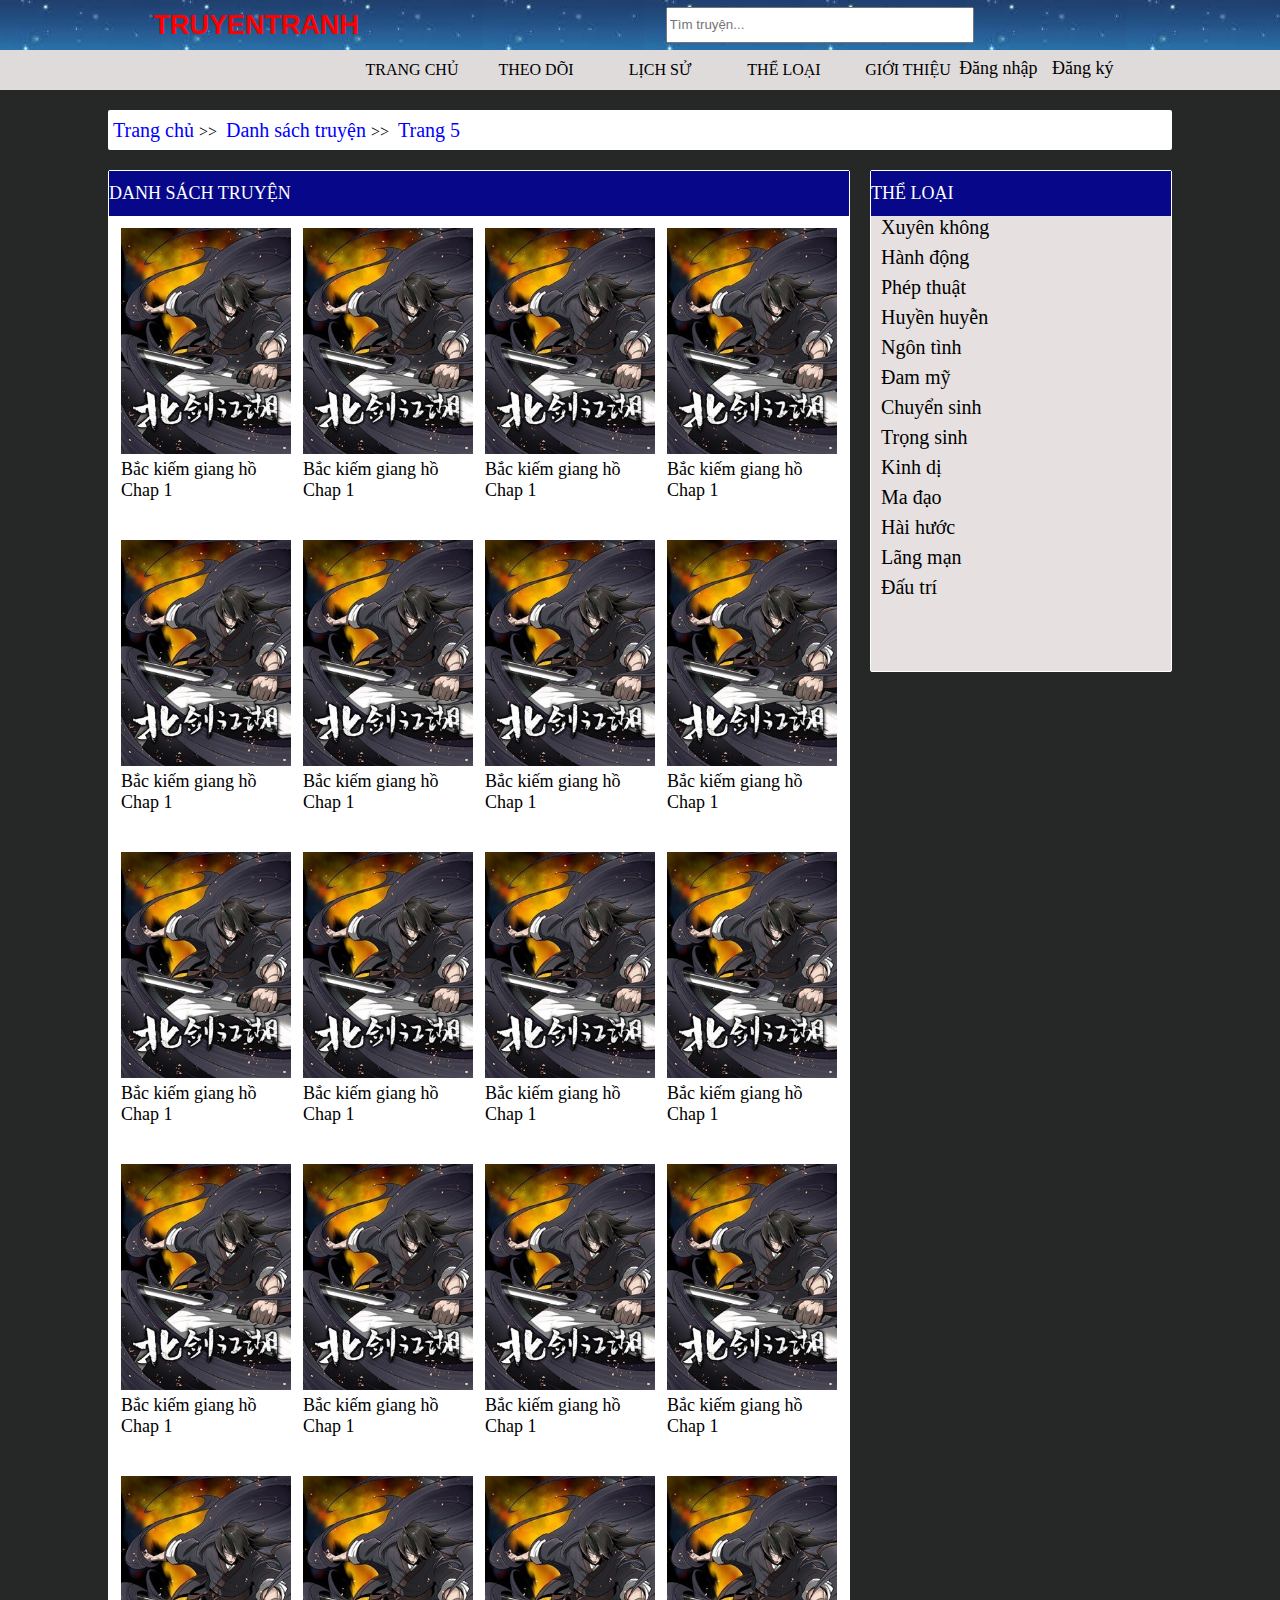
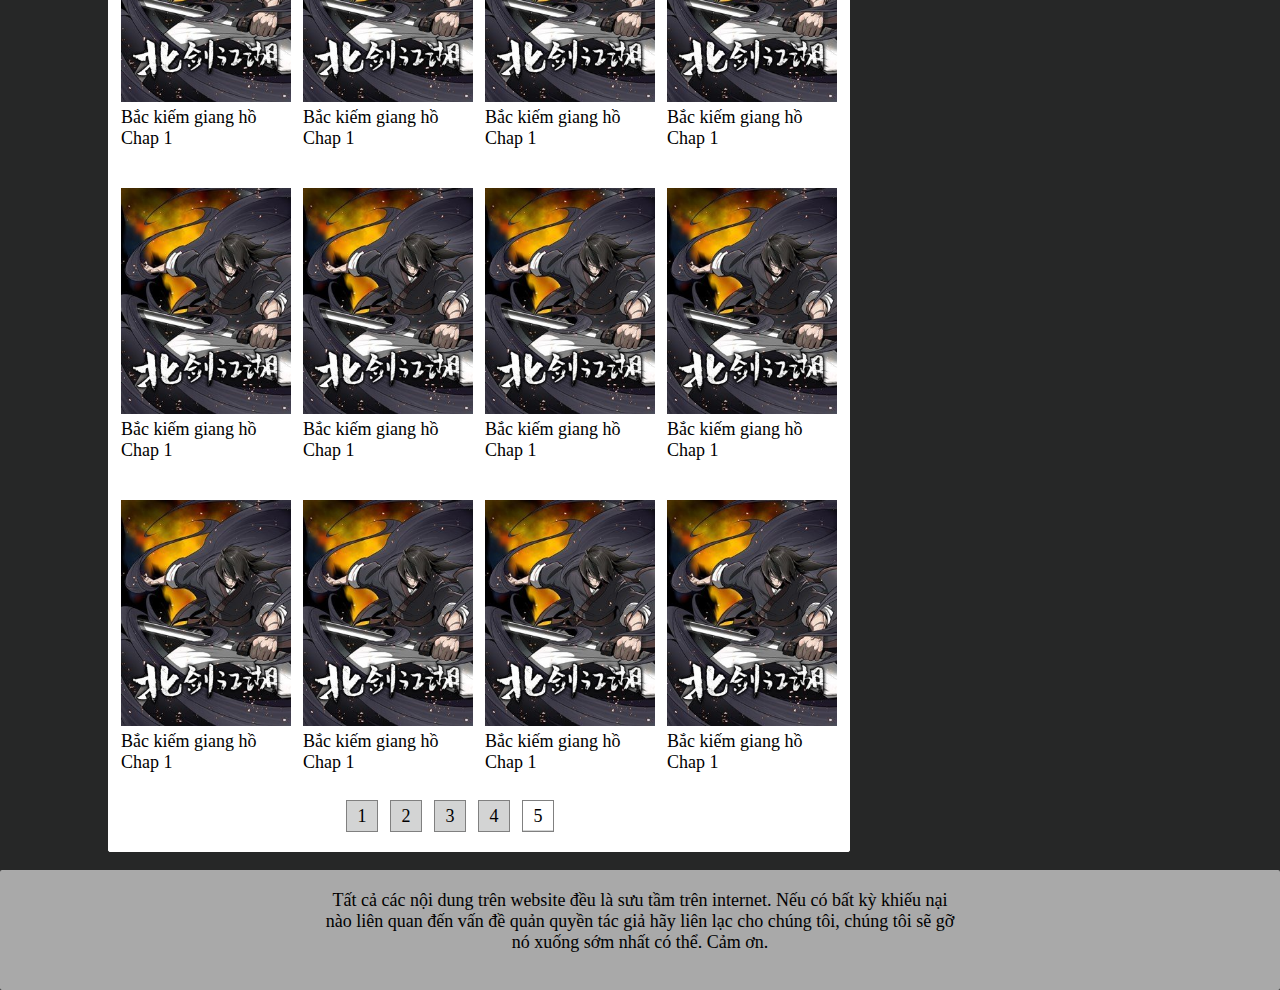
<file: trang5.html>
<!DOCTYPE html>
<html lang="en">

<head>
    <meta charset="UTF-8">
    <title>13-PS24113-Trịnh Quang Hưng</title>
    <link rel="stylesheet" href="css/danhsachtruyen.css">
</head>

<body>
    <header>
        <div class="boxtop">
            <div class="boxtopleft"><a href="index.html"><strong>TRUYENTRANH</strong></a></div>
            <div class="boxtopcenter">
                <form action="">
                    <input type="text" name="timkiem" placeholder="Tìm truyện...">
                </form>
            </div>
            <div class="boxtopright"><a href="dangnhap.html">Đăng nhập</a>
                <a href="dangky.html">Đăng ký</a></div>
        </div>

        <div class="boxmenu">
            <ul>
                <li><a href="index.html" target="page">TRANG CHỦ</a></li>

                <li><a href="theodoi.html">THEO DÕI</a></li>
                <li><a href="lichsu.html">LỊCH SỬ</a></li>
                <li><a href="#">THỂ LOẠI</a>
                    <ul class="sub-menu">
                        <li><a href="">Tất cả</a></li>
                        <li><a href="">Cổ đại</a></li>
                        <li><a href="">Xuyên không</a></li>
                        <li><a href="">Đam mĩ</a></li>
                        <li><a href="">Ngôn tình</a></li>
                    </ul>
                </li>
                <li><a href="gioithieu.html">GIỚI THIỆU</a></li>
            </ul>
        </div>
        </div>
    </header>
    <nav>
        <a href="index.html">Trang chủ</a>>>
        <a href="danhsachtruyen.html">Danh sách truyện</a>>>
        <a href="trang2.html">Trang 5</a>
    </nav>
    <article>
        <div class="boxleft">
            <div class="box1">DANH SÁCH TRUYỆN</div>
            <div class="boxleftbottom">
                <a href="#"><img src="image/bac-kiem-giang-ho.jpg" alt=""></a>
                <a href="#" class="text">Bắc kiếm giang hồ</a><br>
                <a href="#" class="text">Chap 1</a>
            </div>
            <div class="boxleftbottom">
                <a href="#"><img src="image/bac-kiem-giang-ho.jpg" alt=""></a>
                <a href="#" class="text">Bắc kiếm giang hồ</a><br>
                <a href="#" class="text">Chap 1</a>
            </div>
            <div class="boxleftbottom">
                <a href="#"><img src="image/bac-kiem-giang-ho.jpg" alt=""></a>
                <a href="#" class="text">Bắc kiếm giang hồ</a><br>
                <a href="#" class="text">Chap 1</a>
            </div>
            <div class="boxleftbottom">
                <a href="#"><img src="image/bac-kiem-giang-ho.jpg" alt=""></a>
                <a href="#" class="text">Bắc kiếm giang hồ</a><br>
                <a href="#" class="text">Chap 1</a>
            </div>
            <div class="boxleftbottom">
                <a href="#"><img src="image/bac-kiem-giang-ho.jpg" alt=""></a>
                <a href="#" class="text">Bắc kiếm giang hồ</a><br>
                <a href="#" class="text">Chap 1</a>
            </div>
            <div class="boxleftbottom">
                <a href="#"><img src="image/bac-kiem-giang-ho.jpg" alt=""></a>
                <a href="#" class="text">Bắc kiếm giang hồ</a><br>
                <a href="#" class="text">Chap 1</a>
            </div>
            <div class="boxleftbottom">
                <a href="#"><img src="image/bac-kiem-giang-ho.jpg" alt=""></a>
                <a href="#" class="text">Bắc kiếm giang hồ</a><br>
                <a href="#" class="text">Chap 1</a>
            </div>
            <div class="boxleftbottom">
                <a href="#"><img src="image/bac-kiem-giang-ho.jpg" alt=""></a>
                <a href="#" class="text">Bắc kiếm giang hồ</a><br>
                <a href="#" class="text">Chap 1</a>
            </div>
            <div class="boxleftbottom">
                <a href="#"><img src="image/bac-kiem-giang-ho.jpg" alt=""></a>
                <a href="#" class="text">Bắc kiếm giang hồ</a><br>
                <a href="#" class="text">Chap 1</a>
            </div>
            <div class="boxleftbottom">
                <a href="#"><img src="image/bac-kiem-giang-ho.jpg" alt=""></a>
                <a href="#" class="text">Bắc kiếm giang hồ</a><br>
                <a href="#" class="text">Chap 1</a>
            </div>
            <div class="boxleftbottom">
                <a href="#"><img src="image/bac-kiem-giang-ho.jpg" alt=""></a>
                <a href="#" class="text">Bắc kiếm giang hồ</a><br>
                <a href="#" class="text">Chap 1</a>
            </div>
            <div class="boxleftbottom">
                <a href="#"><img src="image/bac-kiem-giang-ho.jpg" alt=""></a>
                <a href="#" class="text">Bắc kiếm giang hồ</a><br>
                <a href="#" class="text">Chap 1</a>
            </div>
            <div class="boxleftbottom">
                <a href="#"><img src="image/bac-kiem-giang-ho.jpg" alt=""></a>
                <a href="#" class="text">Bắc kiếm giang hồ</a><br>
                <a href="#" class="text">Chap 1</a>
            </div>
            <div class="boxleftbottom">
                <a href="#"><img src="image/bac-kiem-giang-ho.jpg" alt=""></a>
                <a href="#" class="text">Bắc kiếm giang hồ</a><br>
                <a href="#" class="text">Chap 1</a>
            </div>
            <div class="boxleftbottom">
                <a href="#"><img src="image/bac-kiem-giang-ho.jpg" alt=""></a>
                <a href="#" class="text">Bắc kiếm giang hồ</a><br>
                <a href="#" class="text">Chap 1</a>
            </div>
            <div class="boxleftbottom">
                <a href="#"><img src="image/bac-kiem-giang-ho.jpg" alt=""></a>
                <a href="#" class="text">Bắc kiếm giang hồ</a><br>
                <a href="#" class="text">Chap 1</a>
            </div>
            <div class="boxleftbottom">
                <a href="#"><img src="image/bac-kiem-giang-ho.jpg" alt=""></a>
                <a href="#" class="text">Bắc kiếm giang hồ</a><br>
                <a href="#" class="text">Chap 1</a>
            </div>
            <div class="boxleftbottom">
                <a href="#"><img src="image/bac-kiem-giang-ho.jpg" alt=""></a>
                <a href="#" class="text">Bắc kiếm giang hồ</a><br>
                <a href="#" class="text">Chap 1</a>
            </div>
            <div class="boxleftbottom">
                <a href="#"><img src="image/bac-kiem-giang-ho.jpg" alt=""></a>
                <a href="#" class="text">Bắc kiếm giang hồ</a><br>
                <a href="#" class="text">Chap 1</a>
            </div>
            <div class="boxleftbottom">
                <a href="#"><img src="image/bac-kiem-giang-ho.jpg" alt=""></a>
                <a href="#" class="text">Bắc kiếm giang hồ</a><br>
                <a href="#" class="text">Chap 1</a>
            </div>
            <div class="boxleftbottom">
                <a href="#"><img src="image/bac-kiem-giang-ho.jpg" alt=""></a>
                <a href="#" class="text">Bắc kiếm giang hồ</a><br>
                <a href="#" class="text">Chap 1</a>
            </div>
            <div class="boxleftbottom">
                <a href="#"><img src="image/bac-kiem-giang-ho.jpg" alt=""></a>
                <a href="#" class="text">Bắc kiếm giang hồ</a><br>
                <a href="#" class="text">Chap 1</a>
            </div>
            <div class="boxleftbottom">
                <a href="#"><img src="image/bac-kiem-giang-ho.jpg" alt=""></a>
                <a href="#" class="text">Bắc kiếm giang hồ</a><br>
                <a href="#" class="text">Chap 1</a>
            </div>
            <div class="boxleftbottom">
                <a href="#"><img src="image/bac-kiem-giang-ho.jpg" alt=""></a>
                <a href="#" class="text">Bắc kiếm giang hồ</a><br>
                <a href="#" class="text">Chap 1</a>
            </div>
            <div class="boxleftbottom">
                <a href="#"><img src="image/bac-kiem-giang-ho.jpg" alt=""></a>
                <a href="#" class="text">Bắc kiếm giang hồ</a><br>
                <a href="#" class="text">Chap 1</a>
            </div>
            <div class="boxleftbottom">
                <a href="#"><img src="image/bac-kiem-giang-ho.jpg" alt=""></a>
                <a href="#" class="text">Bắc kiếm giang hồ</a><br>
                <a href="#" class="text">Chap 1</a>
            </div>
            <div class="boxleftbottom">
                <a href="#"><img src="image/bac-kiem-giang-ho.jpg" alt=""></a>
                <a href="#" class="text">Bắc kiếm giang hồ</a><br>
                <a href="#" class="text">Chap 1</a>
            </div>
            <div class="boxleftbottom">
                <a href="#"><img src="image/bac-kiem-giang-ho.jpg" alt=""></a>
                <a href="#" class="text">Bắc kiếm giang hồ</a><br>
                <a href="#" class="text">Chap 1</a>
            </div>
            <div class="boxleftbottom1">
                <div class="boxleftbottom11">
                    <a href="danhsachtruyen.html">1</a>
                </div>
                <div class="boxleftbottom11">

                    <a href="trang2.html">2</a>

                </div>
                <div class="boxleftbottom11">
                    <a href="trang3.html">3</a>
                </div>
                <div class="boxleftbottom11">
                    <a href="trang4.html">4</a>
                </div>
                <div class="boxleftbottom11">
                    <div class="dangchon">
                        <a href="trang5.html">5</a>
                    </div>
                </div>
            </div>
        </div>
        <div class="boxright">
            <div class="box1">THỂ LOẠI</div>
            <a href="#">
                <p>Xuyên không</p>
            </a>
            <a href="#">
                <p>Hành động</p>
            </a>
            <a href="#">
                <p>Phép thuật</p>
            </a>
            <a href="#">
                <p>Huyền huyễn</p>
            </a>
            <a href="#">
                <p>Ngôn tình</p>
            </a>
            <a href="#">
                <p>Đam mỹ</p>
            </a>
            <a href="#">
                <p>Chuyển sinh</p>
            </a>
            <a href="#">
                <p>Trọng sinh</p>
            </a>
            <a href="#">
                <p>Kinh dị</p>
            </a>
            <a href="#">
                <p>Ma đạo</p>
            </a>
            <a href="#">
                <p>Hài hước</p>
            </a>
            <a href="#">
                <p>Lãng mạn</p>
            </a>
            <a href="#">
                <p>Đấu trí</p>
            </a>
        </div>
    </article>
    <footer>
        <p>Tất cả các nội dung trên website đều là sưu tầm trên internet. Nếu có bất kỳ khiếu nại nào liên quan đến vấn đề quản quyền tác giả hãy liên lạc cho chúng tôi, chúng tôi sẽ gỡ nó xuống sớm nhất có thể. Cảm ơn.</p>
    </footer>
</body>

</html>
</file>
<file: css/style.css>
body {
    margin: 0 auto;
    background-color: rgb(38, 39, 39);
}

.boxtop {
    float: left;
    width: 100%;
    height: 50px;
    background-image: url(../image/nen-box.png);
}

.boxtop a {
    text-decoration: none;
}

.boxtopleft {
    float: left;
    width: 40%;
    height: 50px;
    line-height: 50px;
    font-size: 27px;
    font-family: 'Gill Sans', 'Gill Sans MT', Calibri, 'Trebuchet MS', sans-serif;
    padding-left: 12%;
}

.boxtopleft a {
    color: red;
}

.boxtopcenter input {
    width: 300px;
    height: 30px;
    margin-top: 6.5px;
    float: left;
}

.boxtopright {
    float: right;
    height: 50px;
    line-height: 50px;
    font-size: 18px;
    padding-right: 13%;
}

.boxtopright a {
    color: black;
    padding-left: 10px;
}

.boxtopright a:hover {
    color: blueviolet;
}

.boxmenu ul {
    list-style-type: none;
    background-color: rgb(223, 219, 219);
    text-align: center;
}

.boxmenu ul li {
    display: inline-table;
    width: 120px;
    height: 40px;
    line-height: 40px;
    position: relative;
}

.boxmenu ul li a {
    text-decoration: none;
    display: block;
    color: black;
}

.boxmenu ul li a:hover {
    background-color: white;
    color: blueviolet;
}

.boxmenu ul li a:active {
    background-color: white;
}

.boxmenu ul li>.sub-menu {
    display: none;
    position: absolute;
}

.boxmenu ul li:hover .sub-menu {
    display: block;
    background-color: white;
}

* {
    padding: 0 auto;
    margin: 0 auto;
}

nav {
    margin-top: 20px;
    width: 1130px;
    height: 790px;
    background-color: white;
    border-radius: 2px;
    border: 1px solid white;
}

.box1 {
    width: 100%;
    height: 45px;
    float: left;
    background-color: rgb(7, 7, 138);
    line-height: 45px;
    font-size: 18px;
    color: white;
}

nav .box2 {
    width: 100%;
    min-height: 350px;
    /* position: absolute; */
}

nav img {
    margin-top: 20px;
    height: 300px;
    width: 200px;
}

nav .khunganh {
    margin-left: 21.5px;
    margin-bottom: 60px;
    height: 300px;
    width: 200px;
    float: left;
}

nav .khunganh a {
    text-decoration: none;
}

nav .khunganh a:hover {
    color: blueviolet;
}

.text {
    font-size: 18px;
    color: black;
}

article {
    width: 1134px;
    height: 3240px;
    margin: 0 auto;
    margin-top: 20px;
    border-radius: 2px;
}

.boxleft {
    float: left;
    background-color: white;
    width: 740px;
    height: 1920px;
    border: 1px solid white;
}

.boxleftbottom {
    margin-top: 12px;
    margin-left: 12px;
    width: 170px;
    height: 300px;
    /* border: 1px solid red; */
    /* background-color: aqua; */
    float: left;
}

.boxleftbottom a {
    text-decoration: none;
}

.boxleftbottom a:hover {
    text-decoration: underline;
    color: blueviolet;
}

.boxleftbottom img {
    width: 100%;
}

.xemthem {
    margin-top: 12px;
    margin-left: 12px;
    width: 170px;
    height: 226.5px;
    /* border: 1px solid red; */
    background-color: aqua;
    float: left;
}

.xemthem i {
    margin-left: 28px;
    margin-top: 60px;
    font-size: 100px;
}

.xemthem:hover {
    background-color: aquamarine;
}

.boxright {
    float: left;
    width: 370px;
    height: 900px;
    margin-left: 20px;
}

.boxrighttop {
    float: left;
    width: 100%;
    height: 850px;
    background-color: rgb(230, 224, 224);
    border-radius: 2px;
    border: 1px solid white;
}

.boxrighttop1 {
    height: 35px;
    width: 175px;
    line-height: 35px;
    background-color: rgb(146, 146, 150);
    font-size: 18px;
    color: white;
    float: left;
    text-align: center;
    margin: 5px;
    border-radius: 3px;
}

.boxrighttop1:hover {
    background-color: white;
}

.boxrighttop1 a {
    height: 35px;
    width: 185px;
    text-decoration: none;
    color: black;
}

.boxrighttop1 a:hover {
    color: blueviolet;
}

.boxrighttop11 {
    height: 35px;
    width: 175px;
    line-height: 35px;
    background-color: rgb(193, 193, 197);
    font-size: 18px;
    color: white;
    float: left;
    text-align: center;
    margin: 5px;
    border-radius: 3px;
}

.boxrighttop11:hover {
    background-color: white;
}

.boxrighttop11 a {
    height: 35px;
    width: 185px;
    text-decoration: none;
    color: black;
}

.boxrighttop11 a:hover {
    color: blueviolet;
}

.boxrighttop2 {
    float: left;
    width: 100%;
    height: 94%;
    background-color: rgb(197, 196, 194);
}

.boxrighttop22 {
    width: 100%;
    height: 70px;
    line-height: 70px;
    background-color: burlywood;
    margin-top: 10px;
}

.boxrighttop22 img {
    height: 100%;
}

.boxrighttop22 a {
    text-decoration: none;
    margin-left: 5px;
}

.boxrighttop22 a:hover {
    text-decoration: underline;
    color: blueviolet;
}

.boxrightbottom {
    float: left;
    width: 100%;
    height: 400px;
    background-color: white;
    margin-top: 20px;
    border-radius: 2px;
}

.boxbottom {
    background-color: white;
    width: 740px;
    height: 1290px;
    float: left;
    margin-top: 20px;
    border-radius: 2px;
}

footer {
    margin-top: 20px;
    width: 100%;
    height: 100px;
    background-color: darkgrey;
    border-radius: 2px;
    text-align: center;
    padding-top: 20px;
}

footer {
    margin-top: 20px;
    width: 100%;
    height: 100px;
    background-color: darkgrey;
    border-radius: 2px;
    text-align: center;
    padding-top: 20px;
}

footer p {
    width: 50%;
    font-size: 18px;
}
</file>
<file: css/dangky.css>
body {
    margin: 0 auto;
    background-color: rgb(38, 39, 39);
}

.boxtop {
    float: left;
    width: 100%;
    height: 50px;
    background-image: url(../image/nen-box.png);
}

.boxtop a {
    text-decoration: none;
}

.boxtopleft {
    float: left;
    width: 40%;
    height: 50px;
    line-height: 50px;
    font-size: 27px;
    font-family: 'Gill Sans', 'Gill Sans MT', Calibri, 'Trebuchet MS', sans-serif;
    padding-left: 12%;
}

.boxtopleft a {
    color: red;
}

.boxtopcenter input {
    width: 300px;
    height: 30px;
    margin-top: 6.5px;
    float: left;
}

.boxtopright {
    float: right;
    height: 50px;
    line-height: 50px;
    font-size: 18px;
    padding-right: 13%;
}

.boxtopright a {
    color: black;
    padding-left: 10px;
}

.boxtopright a:hover {
    color: blueviolet;
}

.boxmenu ul {
    list-style-type: none;
    background-color: rgb(223, 219, 219);
    text-align: center;
}

.boxmenu ul li {
    display: inline-table;
    width: 120px;
    height: 40px;
    line-height: 40px;
    position: relative;
}

.boxmenu ul li a {
    text-decoration: none;
    display: block;
    color: black;
}

.boxmenu ul li a:hover {
    background-color: white;
    color: blueviolet;
}

.boxmenu ul li a:active {
    background-color: white;
}

.boxmenu ul li>.sub-menu {
    display: none;
    position: absolute;
}

.boxmenu ul li:hover .sub-menu {
    display: block;
    background-color: white;
}

* {
    padding: 0 auto;
    margin: 0 auto;
}

.font-group {
    padding-top: 15px;
    padding-left: 30%;
    font-size: 18px;
}

.font-group label {}

.font-group button {
    width: 379px;
    height: 38px;
    margin-top: 10px;
}

.box3 {
    width: 960px;
    padding: 0 auto;
    border: 2px solid gray;
    background-color: white;
    margin: 0 auto;
    height: 560px;
}

.box3 a {
    text-decoration: none;
    padding-top: 12px;
    color: blue;
    font-size: 18px;
}

.box3 a:hover {
    text-decoration: underline;
    color: blueviolet;
}

.box3 p {
    text-align: center;
    font-size: 20px;
}

.box3 .font-group input[type="text"],
input[type="password"] {
    width: 371px;
    height: 35px;
    margin-bottom: 10px;
}

.mk-dk {
    width: 360px;
}

.dn-dk {
    padding: 5px;
}

footer {
    margin-top: 20px;
    width: 100%;
    height: 100px;
    background-color: darkgrey;
    border-radius: 2px;
    text-align: center;
    padding-top: 20px;
}

footer p {
    width: 50%;
    font-size: 18px;
}
</file>
<file: css/dangnhap.css>
body {
    margin: 0 auto;
    background-color: rgb(38, 39, 39);
}

.boxtop {
    float: left;
    width: 100%;
    height: 50px;
    background-image: url(../image/nen-box.png);
}

.boxtop a {
    text-decoration: none;
}

.boxtopleft {
    float: left;
    width: 40%;
    height: 50px;
    line-height: 50px;
    font-size: 27px;
    font-family: 'Gill Sans', 'Gill Sans MT', Calibri, 'Trebuchet MS', sans-serif;
    padding-left: 12%;
}

.boxtopleft a {
    color: red;
}

.boxtopcenter input {
    width: 300px;
    height: 30px;
    margin-top: 6.5px;
    float: left;
}

.boxtopright {
    float: right;
    height: 50px;
    line-height: 50px;
    font-size: 18px;
    padding-right: 13%;
}

.boxtopright a {
    color: black;
    padding-left: 10px;
}

.boxtopright a:hover {
    color: blueviolet;
}

.boxmenu ul {
    list-style-type: none;
    background-color: rgb(223, 219, 219);
    text-align: center;
}

.boxmenu ul li {
    display: inline-table;
    width: 120px;
    height: 40px;
    line-height: 40px;
    position: relative;
}

.boxmenu ul li a {
    text-decoration: none;
    display: block;
    color: black;
}

.boxmenu ul li a:hover {
    background-color: white;
    color: blueviolet;
}

.boxmenu ul li a:active {
    background-color: white;
}

.boxmenu ul li>.sub-menu {
    display: none;
    position: absolute;
}

.boxmenu ul li:hover .sub-menu {
    display: block;
    background-color: white;
}

* {
    padding: 0 auto;
    margin: 0 auto;
}

.font-group {
    padding-top: 15px;
    padding-left: 30%;
    font-size: 18px;
}


/* .font-group div {
    padding-top: 15x;
} */

.font-group button {
    width: 379px;
    height: 38px;
    margin-top: 10px;
}

.box3 {
    width: 960px;
    padding: 0 auto;
    border: 2px solid gray;
    background-color: white;
    margin: 0 auto;
    height: 560px;
}

.box3 a {
    text-decoration: none;
    padding-top: 12px;
    color: blue;
    font-size: 18px;
}

.box3 a:hover {
    text-decoration: underline;
    color: blueviolet;
}

.box3 p {
    margin-top: 40px;
    text-align: center;
    font-size: 20px;
}

.box3 input {
    width: 371px;
    height: 35px;
    margin-bottom: 10px;
}

.mk-dk {
    width: 360px;
}

.dn-dk {
    padding: 5px;
}

footer {
    margin-top: 20px;
    width: 100%;
    height: 100px;
    background-color: darkgrey;
    border-radius: 2px;
    text-align: center;
    padding-top: 20px;
}

footer p {
    width: 50%;
    font-size: 18px;
}
</file>
<file: css/danhsachtruyen.css>
body {
    margin: 0 auto;
    background-color: rgb(38, 39, 39);
}

.boxtop {
    float: left;
    width: 100%;
    height: 50px;
    background-image: url(../image/nen-box.png);
}

.boxtop a {
    text-decoration: none;
}

.boxtopleft {
    float: left;
    width: 40%;
    height: 50px;
    line-height: 50px;
    font-size: 27px;
    font-family: 'Gill Sans', 'Gill Sans MT', Calibri, 'Trebuchet MS', sans-serif;
    padding-left: 12%;
}

.boxtopleft a {
    color: red;
}

.boxtopcenter input {
    width: 300px;
    height: 30px;
    margin-top: 6.5px;
    float: left;
}

.boxtopright {
    float: right;
    height: 50px;
    line-height: 50px;
    font-size: 18px;
    padding-right: 13%;
}

.boxtopright a {
    color: black;
    padding-left: 10px;
}

.boxtopright a:hover {
    color: blueviolet;
}

.boxmenu ul {
    list-style-type: none;
    background-color: rgb(223, 219, 219);
    text-align: center;
}

.boxmenu ul li {
    display: inline-table;
    width: 120px;
    height: 40px;
    line-height: 40px;
    position: relative;
}

.boxmenu ul li a {
    text-decoration: none;
    display: block;
    color: black;
}

.boxmenu ul li a:hover {
    background-color: white;
    color: blueviolet;
}

.boxmenu ul li a:active {
    background-color: white;
}

.boxmenu ul li>.sub-menu {
    display: none;
    position: absolute;
}

.boxmenu ul li:hover .sub-menu {
    display: block;
    background-color: white;
}

* {
    padding: 0 auto;
    margin: 0 auto;
}

nav {
    width: 1064px;
    height: 40px;
    line-height: 40px;
    background-color: white;
    margin-top: 20px;
    border-radius: 2px;
}

nav a {
    margin-left: 5px;
    margin-right: 5px;
    text-decoration: none;
    color: blue;
    font-size: 20px;
}

nav a:hover {
    text-decoration: underline;
    color: blueviolet;
}

.box1 {
    width: 100%;
    height: 45px;
    float: left;
    background-color: rgb(7, 7, 138);
    line-height: 45px;
    font-size: 18px;
    color: white;
}

article {
    width: 1064px;
    height: 2280px;
    margin: 0 auto;
    margin-top: 20px;
    border-radius: 2px;
}

.boxleft {
    float: left;
    background-color: white;
    width: 740px;
    height: 2280px;
    border: 1px solid white;
    border-radius: 2px;
}

.boxleftbottom {
    margin-top: 12px;
    margin-left: 12px;
    width: 170px;
    height: 300px;
    /* border: 1px solid red; */
    /* background-color: aqua; */
    float: left;
}

.boxleftbottom a {
    text-decoration: none;
    font-size: 18px;
    color: black;
}

.boxleftbottom a:hover {
    text-decoration: underline;
    color: blueviolet;
}

.boxleftbottom img {
    width: 100%;
}

.boxleftbottom1 {
    width: 290px;
    height: 30px;
    /* border: 1px solid red; */
    /* background-color: aqua; */
    text-align: right;
}

.boxleftbottom11 {
    text-align: center;
    margin-left: 12px;
    width: 30px;
    height: 30px;
    line-height: 30px;
    border: 1px solid gray;
    background-color: rgb(211, 212, 212);
    float: left;
}

.boxleftbottom11:hover {
    background-color: white;
}

.boxleftbottom11 a {
    text-decoration: none;
    font-size: 18px;
    color: black;
}

.boxleftbottom1 a:hover {
    color: blueviolet;
}

.dangchon {
    height: 29px;
    background-color: white;
}

.boxright {
    float: left;
    width: 300px;
    height: 500px;
    margin-left: 20px;
    background-color: rgb(230, 224, 224);
    border-radius: 2px;
    border: 1px solid white;
}

.boxright a {
    text-decoration: none;
    color: black;
}

.boxright a:hover {
    text-decoration: underline;
    color: blueviolet;
}

.boxright a p {
    margin-top: 7px;
    margin-left: 10px;
    font-size: 20px;
}

footer {
    margin-top: 20px;
    width: 100%;
    height: 100px;
    background-color: darkgrey;
    border-radius: 2px;
    text-align: center;
    padding-top: 20px;
}

footer p {
    width: 50%;
    font-size: 18px;
}
</file>
<file: css/gioithieu.css>
body {
    margin: 0 auto;
    background-color: rgb(38, 39, 39);
}

.boxtop {
    float: left;
    width: 100%;
    height: 50px;
    background-image: url(../image/nen-box.png);
}

.boxtop a {
    text-decoration: none;
}

.boxtopleft {
    float: left;
    width: 40%;
    height: 50px;
    line-height: 50px;
    font-size: 27px;
    font-family: 'Gill Sans', 'Gill Sans MT', Calibri, 'Trebuchet MS', sans-serif;
    padding-left: 12%;
}

.boxtopleft a {
    color: red;
}

.boxtopcenter input {
    width: 300px;
    height: 30px;
    margin-top: 6.5px;
    float: left;
}

.boxtopright {
    float: right;
    height: 50px;
    line-height: 50px;
    font-size: 18px;
    padding-right: 13%;
}

.boxtopright a {
    color: black;
    padding-left: 10px;
}

.boxtopright a:hover {
    color: blueviolet;
}

.boxmenu ul {
    list-style-type: none;
    background-color: rgb(223, 219, 219);
    text-align: center;
}

.boxmenu ul li {
    display: inline-table;
    width: 120px;
    height: 40px;
    line-height: 40px;
    position: relative;
}

.boxmenu ul li a {
    text-decoration: none;
    display: block;
    color: black;
}

.boxmenu ul li a:hover {
    background-color: white;
    color: blueviolet;
}

.boxmenu ul li a:active {
    background-color: white;
}

.boxmenu ul li>.sub-menu {
    display: none;
    position: absolute;
}

.boxmenu ul li:hover .sub-menu {
    display: block;
    background-color: white;
}

* {
    padding: 0 auto;
    margin: 0 auto;
}

nav {
    width: 1064px;
    height: 40px;
    line-height: 40px;
    background-color: white;
    margin-top: 20px;
    border-radius: 2px;
    margin-bottom: 20px;
}

nav a {
    margin-left: 5px;
    margin-right: 5px;
    text-decoration: none;
    color: blue;
    font-size: 20px;
}

nav a:hover {
    text-decoration: underline;
    color: blueviolet;
}

article {
    width: 960px;
    padding: 0 auto;
    border: 2px solid gray;
    background-color: white;
    margin: 0 auto;
    height: 500px;
}

article p {
    margin-left: 10px;
    margin-top: 10px;
    font-size: 20px;
}

footer {
    margin-top: 20px;
    width: 100%;
    height: 100px;
    background-color: darkgrey;
    border-radius: 2px;
    text-align: center;
    padding-top: 20px;
}

footer p {
    width: 50%;
    font-size: 18px;
}
</file>
<file: css/theodoi.css>
body {
    margin: 0 auto;
    background-color: rgb(38, 39, 39);
}

.boxtop {
    float: left;
    width: 100%;
    height: 50px;
    background-image: url(../image/nen-box.png);
}

.boxtop a {
    text-decoration: none;
}

.boxtopleft {
    float: left;
    width: 40%;
    height: 50px;
    line-height: 50px;
    font-size: 27px;
    font-family: 'Gill Sans', 'Gill Sans MT', Calibri, 'Trebuchet MS', sans-serif;
    padding-left: 12%;
}

.boxtopleft a {
    color: red;
}

.boxtopcenter input {
    width: 300px;
    height: 30px;
    margin-top: 6.5px;
    float: left;
}

.boxtopright {
    float: right;
    height: 50px;
    line-height: 50px;
    font-size: 18px;
    padding-right: 13%;
}

.boxtopright a {
    color: black;
    padding-left: 10px;
}

.boxtopright a:hover {
    color: blueviolet;
}

.boxmenu ul {
    list-style-type: none;
    background-color: rgb(223, 219, 219);
    text-align: center;
}

.boxmenu ul li {
    display: inline-table;
    width: 120px;
    height: 40px;
    line-height: 40px;
    position: relative;
}

.boxmenu ul li a {
    text-decoration: none;
    display: block;
    color: black;
}

.boxmenu ul li a:hover {
    background-color: white;
    color: blueviolet;
}

.boxmenu ul li a:active {
    background-color: white;
}

.boxmenu ul li>.sub-menu {
    display: none;
    position: absolute;
}

.boxmenu ul li:hover .sub-menu {
    display: block;
    background-color: white;
}

* {
    padding: 0 auto;
    margin: 0 auto;
}

nav {
    width: 1064px;
    height: 40px;
    line-height: 40px;
    background-color: white;
    margin-top: 20px;
    border-radius: 2px;
}

nav a {
    margin-left: 5px;
    margin-right: 5px;
    text-decoration: none;
    color: blue;
    font-size: 20px;
}

nav a:hover {
    text-decoration: underline;
    color: blueviolet;
}

.box1 {
    width: 100%;
    height: 45px;
    float: left;
    background-color: rgb(7, 7, 138);
    line-height: 45px;
    font-size: 18px;
    color: white;
}

article {
    width: 1064px;
    height: 800px;
    margin: 0 auto;
    margin-top: 20px;
    border-radius: 2px;
}

.boxleft {
    float: left;
    background-color: white;
    width: 740px;
    height: 800px;
    border: 1px solid white;
    border-radius: 2px;
}

.boxleft p {
    font-size: 18px;
    font-family: 'Times New Roman', Times, serif;
}

.boxright {
    float: left;
    width: 300px;
    height: 500px;
    margin-left: 20px;
    background-color: rgb(230, 224, 224);
    border-radius: 2px;
    border: 1px solid white;
}

.boxright a {
    text-decoration: none;
    color: black;
}

.boxright a:hover {
    text-decoration: underline;
    color: blueviolet;
}

.boxright a p {
    margin-top: 7px;
    margin-left: 10px;
    font-size: 20px;
}

footer {
    margin-top: 20px;
    width: 100%;
    height: 100px;
    background-color: darkgrey;
    border-radius: 2px;
    text-align: center;
    padding-top: 20px;
}

footer p {
    width: 50%;
    font-size: 18px;
}
</file>
